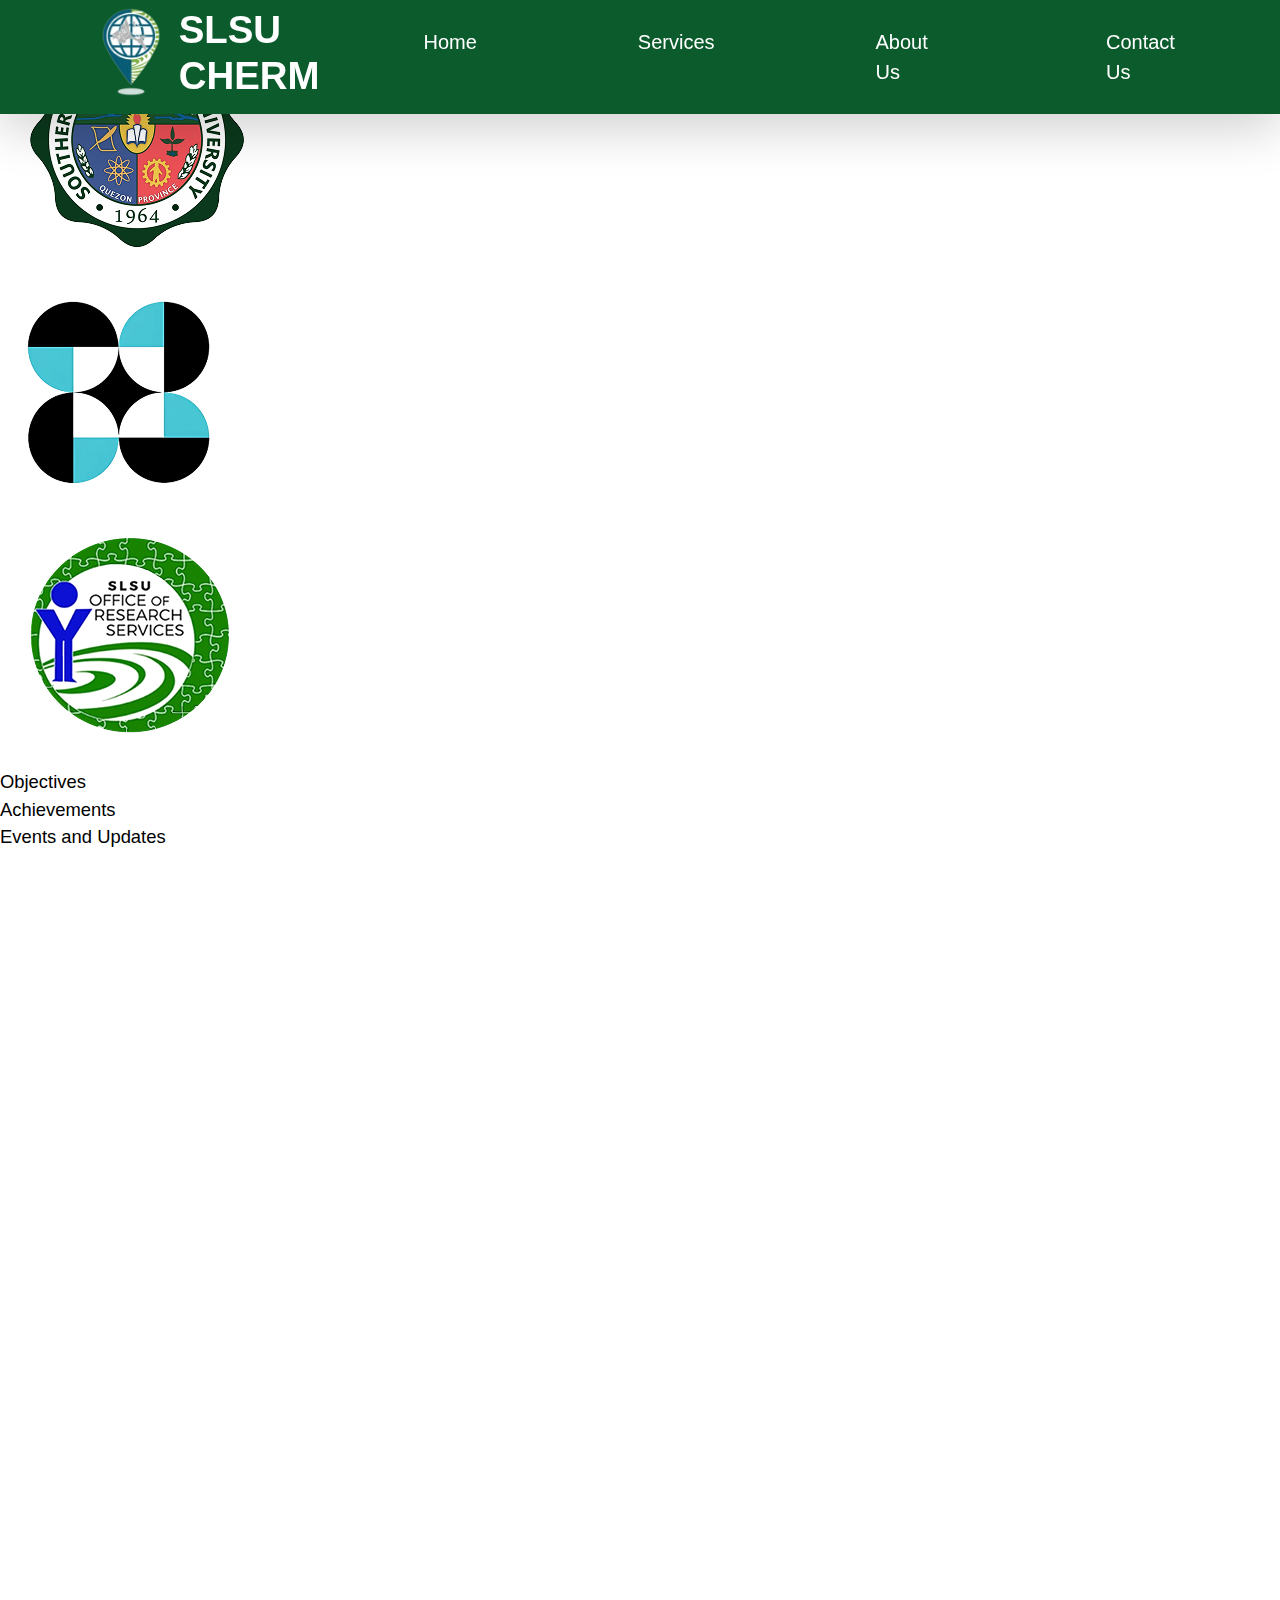
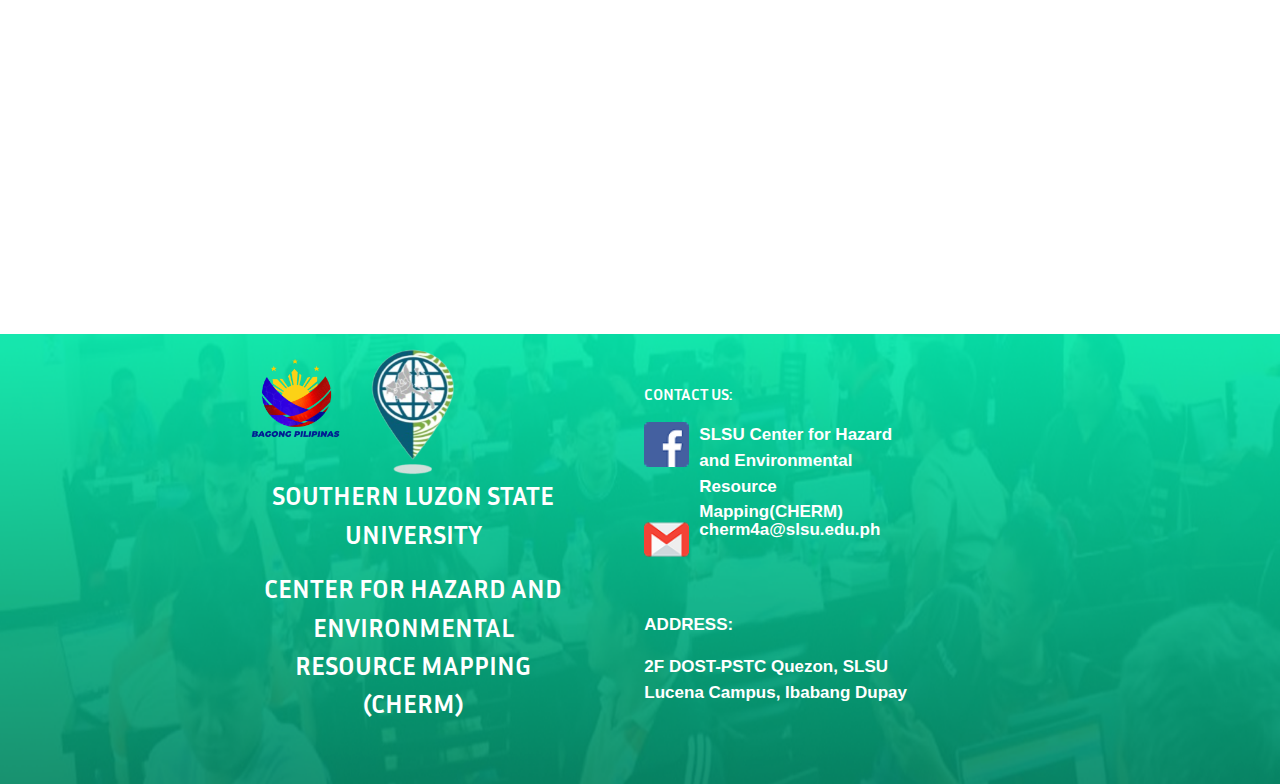
<file: achievement.html>
<!doctype html>
<html>

<head>
    <meta charset="UTF-8">
    <meta name="viewport" content="width=device-width, initial-scale=1.0">
    <title>SLSU-CHERM Achievements</title>
    <link rel="stylesheet" href="../css/Style.css">
    <link rel="stylesheet" href="../css/stylesheet2.css">
    <link href="https://cdn.jsdelivr.net/npm/bootstrap@5.3.3/dist/css/bootstrap.min.css" rel="stylesheet"
        integrity="sha384-QWTKZyjpPEjISv5WaRU9OFeRpok6YctnYmDr5pNlyT2bRjXh0JMhjY6hW+ALEwIH" crossorigin="anonymous">
    <link rel="stylesheet" href="https://cdnjs.cloudflare.com/ajax/libs/font-awesome/6.1.1/css/all.min.css">
    <script src="https://cdn.jsdelivr.net/npm/bootstrap@5.3.3/dist/js/bootstrap.bundle.min.js"
        integrity="sha384-YvpcrYf0tY3lHB60NNkmXc5s9fDVZLESaAA55NDzOxhy9GkcIdslK1eN7N6jIeHz"
        crossorigin="anonymous"></script>
    <link rel="stylesheet" href="https://unpkg.com/aos@next/dist/aos.css" />
</head>

<body>

    <!-- Navbar -->
    <nav class="navbar navbar-expand-md navbar-light shadow-lg">
        <div class="d-flex navbar-content justify-content-between">
            <a class="navbar-brand" href="index.html">
                <img src="/img/slsu-cherm-logo.png" class="logo-pic" alt="Logo of SLSU CHERM">
                <h3 class="logo-name">SLSU <br /> CHERM</h3>
            </a>

            <button class="navbar-toggler" type="button" data-bs-toggle="modal" data-bs-target="#navModal">
                <span class="navbar-toggler-icon"></span>
            </button>

            <div class="collapse navbar-collapse">
                <ul class="navbar-nav text-white">
                    <li class="nav-item">
                        <a class="nav-link" href="index.html">Home</a>
                    </li>
                    <li class="nav-item">
                        <a class="nav-link" href="html/services.html">Services</a>
                    </li>
                    <li class="nav-item dropdown">
                        <a class="nav-link" href="" id="navbarDropdown" onclick="goToAboutUs()">About Us</a>
                    </li>
                    <li class="nav-item">
                        <a class="nav-link" href="#contact-us" onclick="goToContactUs()">Contact Us</a>
                    </li>
                </ul>
            </div>
        </div>
    </nav>
    <div class="custom-dropdown-menu" id="customDropdown">
        <div class="dropdown-menu-container">
            <div class="slsu-cherm-partnership">
                <div class="slsu">
                    <img src="/img/slsu-logo.png" class="slsu">
                </div>
                <div class="dost-calabarzon">
                    <img src="/img/dost-logo.png" class="dost">
                </div>
                <div class="slsu-office-of-research-services">
                    <img src="/img/slsu-research-logo.png" class="ors">
                </div>
            </div>
            <div class="dropdown-link-container">
                <div class="dropdown-link">
                    <a class="dropdown-item" href="html/objectives.html">Objectives</a>
                    <a class="dropdown-item" href="html/achievement.html">Achievements</a>
                    <a class="dropdown-item" href="html/events.html">Events and Updates</a>
                </div>
            </div>
        </div>
    </div>

    <!-- Modal -->
    <div class="modal fade" id="navModal" tabindex="-1" aria-labelledby="navModalLabel" aria-hidden="true">
        <div class="modal-dialog modal-lg">
            <div data-bs-theme="dark">
                <button type="button" class="btn-close" data-bs-dismiss="modal" aria-label="Close"></button>
            </div>
            <div class="modal-content">
                <div class="modal-body">
                    <ul class="nav flex-column">
                        <li class="nav-item">
                            <a class="nav-link" href="#Home">Home</a>
                        </li>
                        <li class="nav-item">
                            <a class="nav-link" href="html/services.html">Services</a>
                        </li>
                        <li class="nav-item">
                            <a class="nav-link" href="#about-us">About Us</a>
                        </li>
                        <li class="nav-item">
                        <li><a class="nav-link" href="html/objectives.html">Objectives</a></li>
                        </li>
                        <li class="nav-item">
                        <li><a class="nav-link" href="html/achievement.html">Achievements</a></li>
                        </li>
                        <li class="nav-item">
                        <li><a class="nav-link" href="html/events.html">Events and Updates</a></li>
                        </li>
                        <li class="nav-item">
                            <a class="nav-link" href="#contact-us">Contact Us</a>
                        </li>
                    </ul>
                </div>
            </div>
        </div>
    </div>

    <!-- LIST OF ACHIEVEMENTS -->
    <section id="achievements">
        <h2 class="title" data-aos="fade-right" data-aos-duration="2000">ACHIEVEMENTS</h2>
        <div id="achieve-title" class="achieve-title">
            <!-- Title will be dynamically updated here -->
        </div>
        <div class="con-achievement">
            <div class="achieve-btn" data-aos="fade-left" data-aos-duration="2000">
                <button class="mapping">Geomapping</button>
                <button class="training">Geospatial Cability Enhancement Center</button>
                <button class="research">Technology Driven Research and Development Provider</button>
                <button class="arrow-btn" id="backButton" onclick="backAchieve(event)">
                    <img src="/img/leftarrow.png" alt="Arrow to Left">Back
                </button>
            </div>


            <div id="achieve" data-aos="fade-in" data-aos-duration="2000">
                <div class="list-achieve" >
                    <div class="achieve-con">
                        <img src="/img/georisk-infanta.jpg" class="achieve-img" alt="Achievement Photo">
                        <div class="achievement-det">
                            <h2>The SLSU-CHERM in GeoRiskPH Platform Training Infanta LDRRMO and DOST-PHIVOLCS.</h2>
                            <p class="setting">Place or Location <br> Date of the Accomplishment</p>
                            <p>The Southern Luzon State University (SLSU) - Center for Hazard and Environmental
                                Resource Mapping (CHERM) participated in the GeoRiskPH Platforms Training organized
                                by Infanta LDRRMO and facilitated by DOST-PHIVOLCS to enhance its technical
                                capacity in geospatial tools for Disaster Risk Reduction and Management (DRRM).
                                The two-day training strengthened CHERM’s collaboration with local stakeholders,
                                improved its skills in using HazardHunterPH, GeoMapperPH, and GeoAnalyticsPH, and
                                reinforced its commitment to supporting LGUs in hazard mapping, exposure data
                                collection, and risk analysis.</p>
                        </div>
                    </div>
                    <span></span>
                </div>
                <div class="list-achieve">
                    <div class="achieve-con">
                        <img src="/img/georisk-infanta.jpg" class="achieve-img" alt="Achievement Photo">
                        <div class="achievement-det">
                            <h2>The SLSU-CHERM in GeoRiskPH Platform Training Infanta LDRRMO and DOST-PHIVOLCS.</h2>
                            <p class="setting">Place or Location <br> Date of the Accomplishment</p>
                            <p>The Southern Luzon State University (SLSU) - Center for Hazard and Environmental
                                Resource Mapping (CHERM) participated in the GeoRiskPH Platforms Training organized
                                by Infanta LDRRMO and facilitated by DOST-PHIVOLCS to enhance its technical
                                capacity in geospatial tools for Disaster Risk Reduction and Management (DRRM).
                                The two-day training strengthened CHERM’s collaboration with local stakeholders,
                                improved its skills in using HazardHunterPH, GeoMapperPH, and GeoAnalyticsPH, and
                                reinforced its commitment to supporting LGUs in hazard mapping, exposure data
                                collection, and risk analysis.</p>
                        </div>
                    </div>
                    <span></span>
                </div>
                <div class="list-achieve">
                    <div class="achieve-con">
                        <img src="/img/georisk-infanta.jpg" class="achieve-img" alt="Achievement Photo">
                        <div class="achievement-det">
                            <h2>The SLSU-CHERM in GeoRiskPH Platform Training Infanta LDRRMO and DOST-PHIVOLCS.</h2>
                            <p class="setting">Place or Location <br> Date of the Accomplishment</p>
                            <p>The Southern Luzon State University (SLSU) - Center for Hazard and Environmental
                                Resource Mapping (CHERM) participated in the GeoRiskPH Platforms Training organized
                                by Infanta LDRRMO and facilitated by DOST-PHIVOLCS to enhance its technical
                                capacity in geospatial tools for Disaster Risk Reduction and Management (DRRM).
                                The two-day training strengthened CHERM’s collaboration with local stakeholders,
                                improved its skills in using HazardHunterPH, GeoMapperPH, and GeoAnalyticsPH, and
                                reinforced its commitment to supporting LGUs in hazard mapping, exposure data
                                collection, and risk analysis.</p>
                        </div>
                    </div>
                    <span></span>
                </div>
                <div class="list-achieve">
                    <div class="achieve-con">
                        <img src="/img/georisk-infanta.jpg" class="achieve-img" alt="Achievement Photo">
                        <div class="achievement-det">
                            <h2>The SLSU-CHERM in GeoRiskPH Platform Training Infanta LDRRMO and DOST-PHIVOLCS.</h2>
                            <p class="setting">Place or Location <br> Date of the Accomplishment</p>
                            <p>The Southern Luzon State University (SLSU) - Center for Hazard and Environmental
                                Resource Mapping (CHERM) participated in the GeoRiskPH Platforms Training organized
                                by Infanta LDRRMO and facilitated by DOST-PHIVOLCS to enhance its technical
                                capacity in geospatial tools for Disaster Risk Reduction and Management (DRRM).
                                The two-day training strengthened CHERM’s collaboration with local stakeholders,
                                improved its skills in using HazardHunterPH, GeoMapperPH, and GeoAnalyticsPH, and
                                reinforced its commitment to supporting LGUs in hazard mapping, exposure data
                                collection, and risk analysis.</p>
                        </div>
                    </div>
                    <span></span>
                </div>
                <div class="list-achieve">
                    <div class="achieve-con">
                        <img src="/img/georisk-infanta.jpg" class="achieve-img" alt="Achievement Photo">
                        <div class="achievement-det">
                            <h2>The SLSU-CHERM in GeoRiskPH Platform Training Infanta LDRRMO and DOST-PHIVOLCS.</h2>
                            <p class="setting">Place or Location <br> Date of the Accomplishment</p>
                            <p>The Southern Luzon State University (SLSU) - Center for Hazard and Environmental
                                Resource Mapping (CHERM) participated in the GeoRiskPH Platforms Training organized
                                by Infanta LDRRMO and facilitated by DOST-PHIVOLCS to enhance its technical
                                capacity in geospatial tools for Disaster Risk Reduction and Management (DRRM).
                                The two-day training strengthened CHERM’s collaboration with local stakeholders,
                                improved its skills in using HazardHunterPH, GeoMapperPH, and GeoAnalyticsPH, and
                                reinforced its commitment to supporting LGUs in hazard mapping, exposure data
                                collection, and risk analysis.</p>
                        </div>
                    </div>
                    <span></span>
                </div>
            </div>
        </div>
    </section>
    <br>
    <br>
    <br>
    <br>
    <br>
    <br>
    <br>
    <br>

    <!--Footer-->
    <footer id="footer">
        <div class="footer-container">
            <div class="bagong-pilipinas">
                <img src="/img/Hi-Res-BAGONG-PILIPINAS-LOGO-1474x1536.png" class="bagong-pilipinas-logo">
            </div>
            <div class="footer-col">
                <div class="cherm">
                    <img src="/img/slsu-cherm-logo.png" class="cherm-logo">
                    <p class="text-center" style="font-size: 20px;">Southern Luzon State University</p>
                    <p class="text-center" style="font-size: 30px;">Center for Hazard and <br>Environmental Resource
                        Mapping<br>(CHERM)</p>
                </div>
            </div>
            <div class="footer-col">
                <div class="p-5 contact-us" id="contact-us">
                    <p>Contact Us:</p>
                    <div class="facebook">
                        <img src="/img/facebook.png" class="icon">
                        <p>SLSU Center for Hazard and Environmental Resource Mapping(CHERM)</p>
                    </div>

                    <div class="gmail">
                        <img src="/img/gmail.png" class="icon">
                        <p>cherm4a@slsu.edu.ph</p>
                    </div>
                    <div class="address">
                        <p style="text-transform: uppercase;">Address:</p>
                        <p>2F DOST-PSTC Quezon, SLSU Lucena Campus, Ibabang Dupay</p>
                    </div>
                </div>
            </div>
            <div class="footer-col">
                <div class="map">
                    <iframe class="map-frame"
                        src="https://www.google.com/maps/embed?pb=!1m18!1m12!1m3!1d3872.1698134828434!2d121.62914570000001!3d13.9484925!2m3!1f0!2f0!3f0!3m2!1i1024!2i768!4f13.1!3m3!1m2!1s0x33bd4b5adf90d2e9%3A0xfdc797625c9f5ab1!2sDepartment%20of%20Science%20and%20Technology%20(DOST)%20-%20Quezon%20S%20and%20T%20Center!5e0!3m2!1sen!2sph!4v1742370723029!5m2!1sen!2sph"
                        width="400" height="300" style="border:0;" allowfullscreen="" loading="lazy"
                        referrerpolicy="no-referrer-when-downgrade"></iframe>
                </div>
            </div>
        </div>
    </footer>

    <!-- jQuery (necessary for Bootstrap's JavaScript plugins) -->
    <script src="https://code.jquery.com/jquery-3.5.1.slim.min.js"></script>
    <!-- Popper.js (necessary for Bootstrap's dropdowns) -->
    <script src="https://cdnjs.cloudflare.com/ajax/libs/popper.js/2.10.2/umd/popper.min.js"></script>
    <!-- Bootstrap JS -->
    <script src="https://stackpath.bootstrapcdn.com/bootstrap/4.5.2/js/bootstrap.min.js"></script>
    <script src="https://unpkg.com/aos@next/dist/aos.js"></script>
    <script>
      AOS.init();
    </script>
    <script>
        // REDIRECTION TO ABOUT US
        function goToAboutUs() {
            window.location.href = "index.html#what-is-cherm";
            sessionStorage.setItem("scrollToWhatIsCherm", "true"); // Store flag in sessionStorage
        }

        function goToContactUs() {
            window.location.href = "index.html#contact-us";
            sessionStorage.setItem("scrollToContactUs", "true");
        }

        // BACK BUTTON
        function backAchieve() {
            window.location.href = "html/achievement.html";
        }

        // Function to hide the modal if the window width is greater than or equal to 992px
        function handleResize() {
            const navModal = document.getElementById('navModal');
            if (window.innerWidth >= 992 && navModal.classList.contains('show')) {

                const modalInstance = bootstrap.Modal.getInstance(navModal);
                if (modalInstance) {
                    modalInstance.hide();
                }

                const backdrop = document.querySelector('.modal-backdrop');
                if (backdrop) {
                    backdrop.remove();
                }

                document.body.classList.remove('modal-open');
                document.body.style.paddingRight = '';
            }
        }

        // Add event listener for window resize
        window.addEventListener('resize', handleResize);

        // Call the function on page load to handle initial state
        document.addEventListener('DOMContentLoaded', handleResize);

        // BUTTONS IN THE NAV MODAL
        document.addEventListener("DOMContentLoaded", function () {
            const achieveBtnContainer = document.querySelector(".achieve-btn"); // Select the .achieve-btn container
            const modalBody = document.querySelector("#navModal .modal-body"); // Select the modal body
            const originalParent = achieveBtnContainer.parentElement; // Store the original parent of .achieve-btn

            function moveAchieveButtons() {
                if (window.innerWidth <= 767) {
                    // Move .achieve-btn to the modal for small devices
                    if (!modalBody.contains(achieveBtnContainer)) {
                        modalBody.appendChild(achieveBtnContainer);
                        console.log("Buttons moved to modal for small devices.");
                    }
                } else {
                    // Move .achieve-btn back to its original position for larger devices
                    if (!originalParent.contains(achieveBtnContainer)) {
                        originalParent.insertBefore(achieveBtnContainer, originalParent.firstChild);
                        console.log("Buttons moved back to original position.");
                    }
                }
            }

            // Run the function on page load and on window resize
            moveAchieveButtons();
            window.addEventListener("resize", moveAchieveButtons);
        });


    </script>

    <script>
        document.addEventListener("DOMContentLoaded", function () {
            const achieveContainer = document.getElementById("achieve");
            const achieveTitle = document.getElementById("achieve-title");

            // BUTTONS FOR ACHIEVEMENTS
            const achievements = {
                mapping: {
                    title: "Geomapping",
                    content: `
                <div class="list-achieve" data-aos="fade-left" data-aos-duration="2000">
                    <div class="achieve-con">
                        <img src="/img/georisk-infanta.jpg" class="achieve-img" alt="Mapping Achievement">
                        <div class="achievement-det">
                            <h2>Geomapping Initiative for Disaster Resilience</h2>
                            <p class="setting">Various Locations <br> 2024</p>
                            <p>The Geomapping Initiative enhances local resilience by mapping hazard-prone areas 
                               and providing geospatial insights for disaster preparedness.</p>                      
                        </div>  
                    </div>
                    <span></span>
                </div>
                <div class="list-achieve" data-aos="fade-left" data-aos-duration="2000">
                    <div class="achieve-con">
                        <img src="/img/georisk-infanta.jpg" class="achieve-img" alt="Mapping Achievement">
                        <div class="achievement-det">
                            <h2>Geomapping Initiative for Disaster Resilience</h2>
                            <p class="setting">Various Locations <br> 2024</p>
                            <p>The Geomapping Initiative enhances local resilience by mapping hazard-prone areas 
                               and providing geospatial insights for disaster preparedness.</p>                      
                        </div>  
                    </div>
                    <span></span>
                </div>
                <div class="list-achieve">
                    <div class="achieve-con">
                        <img src="/img/georisk-infanta.jpg" class="achieve-img" alt="Mapping Achievement">
                        <div class="achievement-det">
                            <h2>Geomapping Initiative for Disaster Resilience</h2>
                            <p class="setting">Various Locations <br> 2024</p>
                            <p>The Geomapping Initiative enhances local resilience by mapping hazard-prone areas 
                               and providing geospatial insights for disaster preparedness.</p>                      
                        </div>  
                    </div>
                    <span></span>
                </div>
                <div class="list-achieve">
                    <div class="achieve-con">
                        <img src="/img/georisk-infanta.jpg" class="achieve-img" alt="Mapping Achievement">
                        <div class="achievement-det">
                            <h2>Geomapping Initiative for Disaster Resilience</h2>
                            <p class="setting">Various Locations <br> 2024</p>
                            <p>The Geomapping Initiative enhances local resilience by mapping hazard-prone areas 
                               and providing geospatial insights for disaster preparedness.</p>                      
                        </div>  
                    </div>
                    <span></span>
                </div>
                <div class="list-achieve">
                    <div class="achieve-con">
                        <img src="/img/georisk-infanta.jpg" class="achieve-img" alt="Mapping Achievement">
                        <div class="achievement-det">
                            <h2>Geomapping Initiative for Disaster Resilience</h2>
                            <p class="setting">Various Locations <br> 2024</p>
                            <p>The Geomapping Initiative enhances local resilience by mapping hazard-prone areas 
                               and providing geospatial insights for disaster preparedness.</p>                      
                        </div>  
                    </div>
                    <span></span>
                </div>
            `
                },
                training: {
                    title: "Geospatial Capability Enhancement Training Center",
                    content: `
                <div class="list-achieve" data-aos="fade-left" data-aos-duration="2000">
                    <div class="achieve-con">
                        <img src="/img/training.jpg" class="achieve-img" alt="Training Achievement">
                        <div class="achievement-det">
                            <h2>Geospatial Capability Enhancement Training</h2>
                            <p class="setting">SLSU Training Center <br> March 2025</p>
                            <p>This program aims to enhance the technical capacity of professionals in geospatial 
                               tools and remote sensing technologies for better decision-making.</p>                      
                        </div>  
                    </div>
                    <span></span>
                </div>
                <div class="list-achieve" data-aos="fade-left" data-aos-duration="2000">
                    <div class="achieve-con">
                        <img src="/img/training.jpg" class="achieve-img" alt="Training Achievement">
                        <div class="achievement-det">
                            <h2>Geospatial Capability Enhancement Training</h2>
                            <p class="setting">SLSU Training Center <br> March 2025</p>
                            <p>This program aims to enhance the technical capacity of professionals in geospatial 
                               tools and remote sensing technologies for better decision-making.</p>                      
                        </div>  
                    </div>
                    <span></span>
                </div>
                <div class="list-achieve" data-aos="fade-left" data-aos-duration="2000">
                    <div class="achieve-con">
                        <img src="/img/training.jpg" class="achieve-img" alt="Training Achievement">
                        <div class="achievement-det">
                            <h2>Geospatial Capability Enhancement Training</h2>
                            <p class="setting">SLSU Training Center <br> March 2025</p>
                            <p>This program aims to enhance the technical capacity of professionals in geospatial 
                               tools and remote sensing technologies for better decision-making.</p>                      
                        </div>  
                    </div>
                    <span></span>
                </div>
                <div class="list-achieve" data-aos="fade-left" data-aos-duration="2000">
                    <div class="achieve-con">
                        <img src="/img/training.jpg" class="achieve-img" alt="Training Achievement">
                        <div class="achievement-det">
                            <h2>Geospatial Capability Enhancement Training</h2>
                            <p class="setting">SLSU Training Center <br> March 2025</p>
                            <p>This program aims to enhance the technical capacity of professionals in geospatial 
                               tools and remote sensing technologies for better decision-making.</p>                      
                        </div>  
                    </div>
                    <span></span>
                </div>
            `
                },
                research: {
                    title: "Technology Driven Research and Development Provider",
                    content: `
                <div class="list-achieve" data-aos="fade-left" data-aos-duration="2000">
                    <div class="achieve-con">
                        <img src="/img/research.jpg" class="achieve-img" alt="Research Achievement">
                        <div class="achievement-det">
                            <h2>Technology-Driven Research and Development</h2>
                            <p class="setting">Innovation Hub <br> 2025</p>
                            <p>The R&D program leverages advanced geospatial analytics to develop innovative 
                               solutions in environmental monitoring and risk assessment.</p>                      
                        </div>  
                    </div>
                    <span></span>
                </div>
                <div class="list-achieve" data-aos="fade-left" data-aos-duration="2000">
                    <div class="achieve-con">
                        <img src="/img/research.jpg" class="achieve-img" alt="Research Achievement">
                        <div class="achievement-det">
                            <h2>Technology-Driven Research and Development</h2>
                            <p class="setting">Innovation Hub <br> 2025</p>
                            <p>The R&D program leverages advanced geospatial analytics to develop innovative 
                               solutions in environmental monitoring and risk assessment.</p>                      
                        </div>  
                    </div>
                    <span></span>
                </div>
                <div class="list-achieve" data-aos="fade-left" data-aos-duration="2000">
                    <div class="achieve-con">
                        <img src="/img/research.jpg" class="achieve-img" alt="Research Achievement">
                        <div class="achievement-det">
                            <h2>Technology-Driven Research and Development</h2>
                            <p class="setting">Innovation Hub <br> 2025</p>
                            <p>The R&D program leverages advanced geospatial analytics to develop innovative 
                               solutions in environmental monitoring and risk assessment.</p>                      
                        </div>  
                    </div>
                    <span></span>
                </div>
            `
                }
            };

            // Function to update the content and title in #achieve
            function updateAchievement(category) {
                achieveTitle.textContent = achievements[category].title; // Update the title
                achieveContainer.innerHTML = achievements[category].content; // Update the content
            }

            document.querySelector(".mapping").addEventListener("click", function () {
                updateAchievement("mapping");
            });

            document.querySelector(".training").addEventListener("click", function () {
                updateAchievement("training");
            });

            document.querySelector(".research").addEventListener("click", function () {
                updateAchievement("research");
            });
        });


        const aboutUs = document.getElementById('navbarDropdown');
        const dropdown = document.getElementById('customDropdown');

        if (aboutUs && dropdown) {
            // Show on hover
            aboutUs.addEventListener('mouseenter', () => {
                dropdown.style.display = 'block';
            });

            aboutUs.addEventListener('mouseleave', () => {
                setTimeout(() => {
                    if (!dropdown.matches(':hover')) {
                        dropdown.style.display = 'none';
                    }
                }, 200);
            });

            dropdown.addEventListener('mouseenter', () => {
                dropdown.style.display = 'block';
            });

            dropdown.addEventListener('mouseleave', () => {
                dropdown.style.display = 'none';
            });

            // Show on click too
            aboutUs.addEventListener('click', (e) => {
                e.preventDefault(); // prevent link jump
                dropdown.style.display = dropdown.style.display === 'block' ? 'none' : 'block';
            });
        }

    </script>

</body>

</html>
</file>
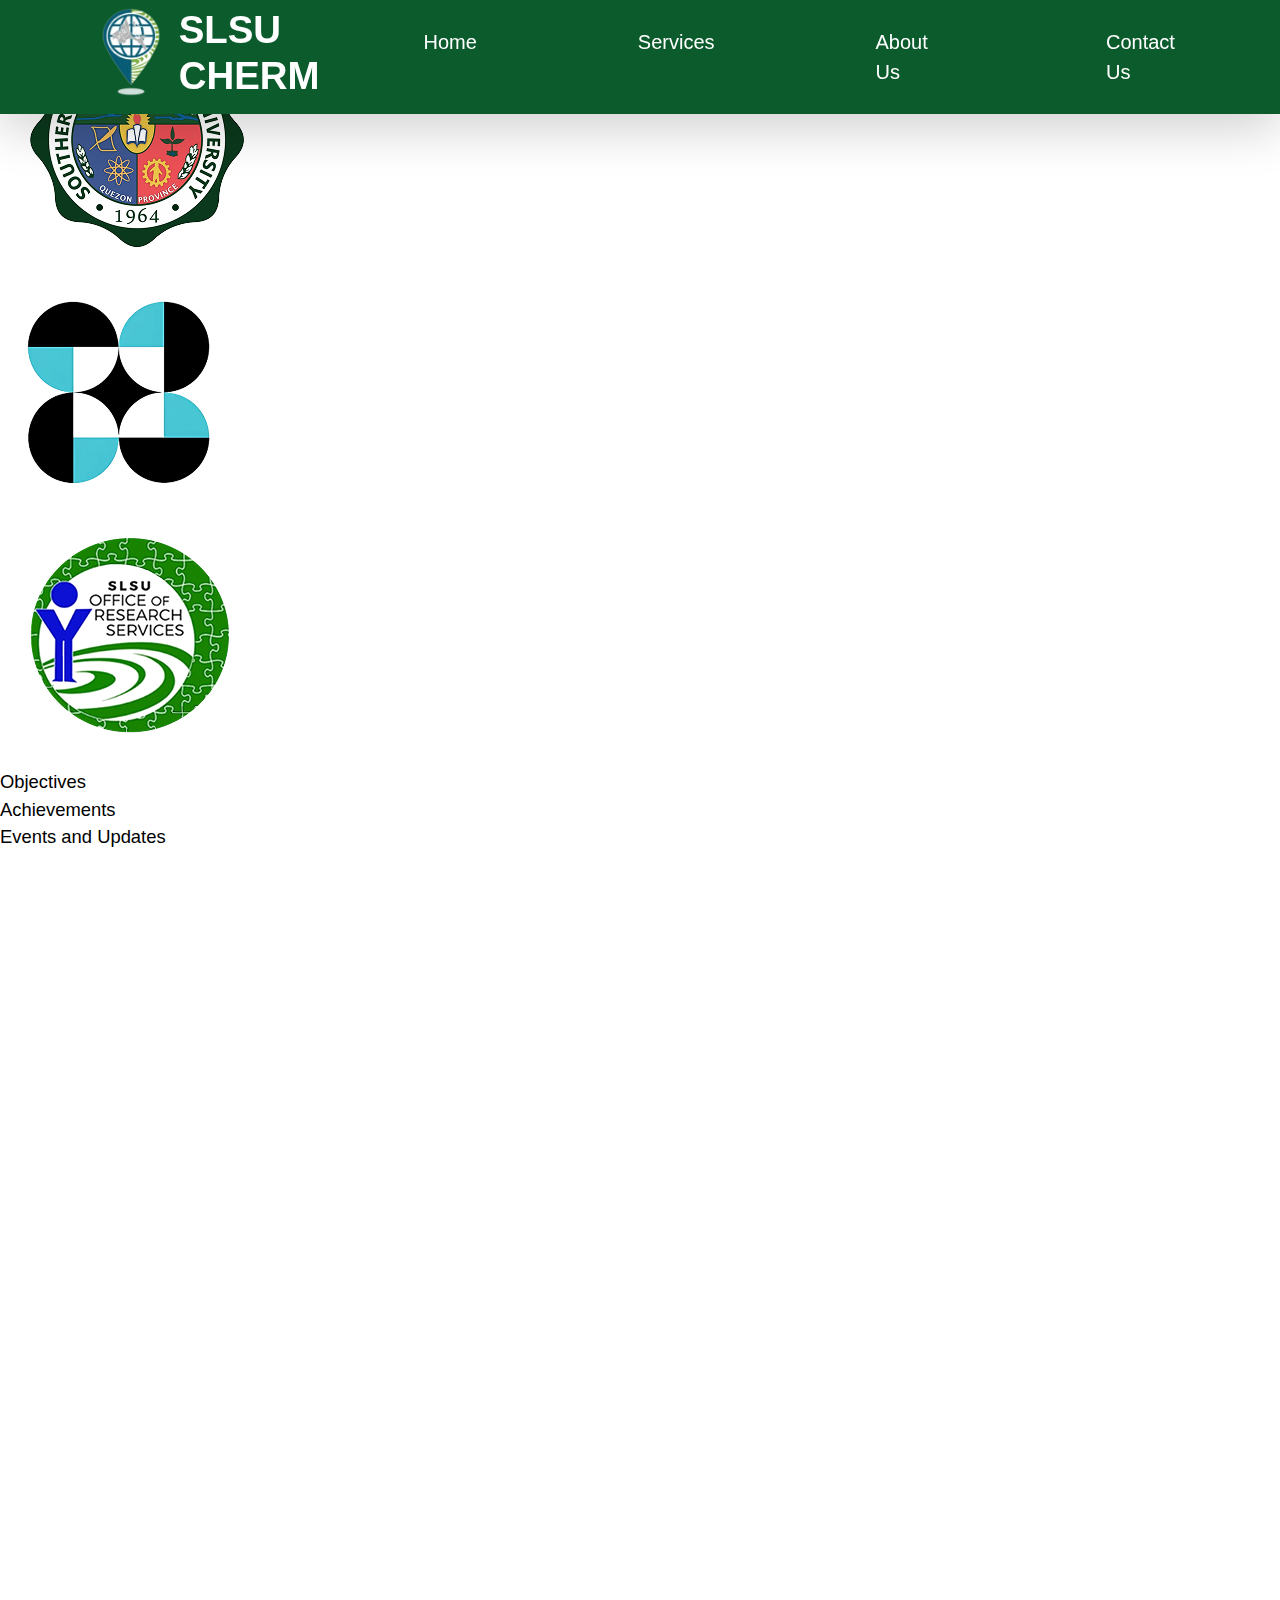
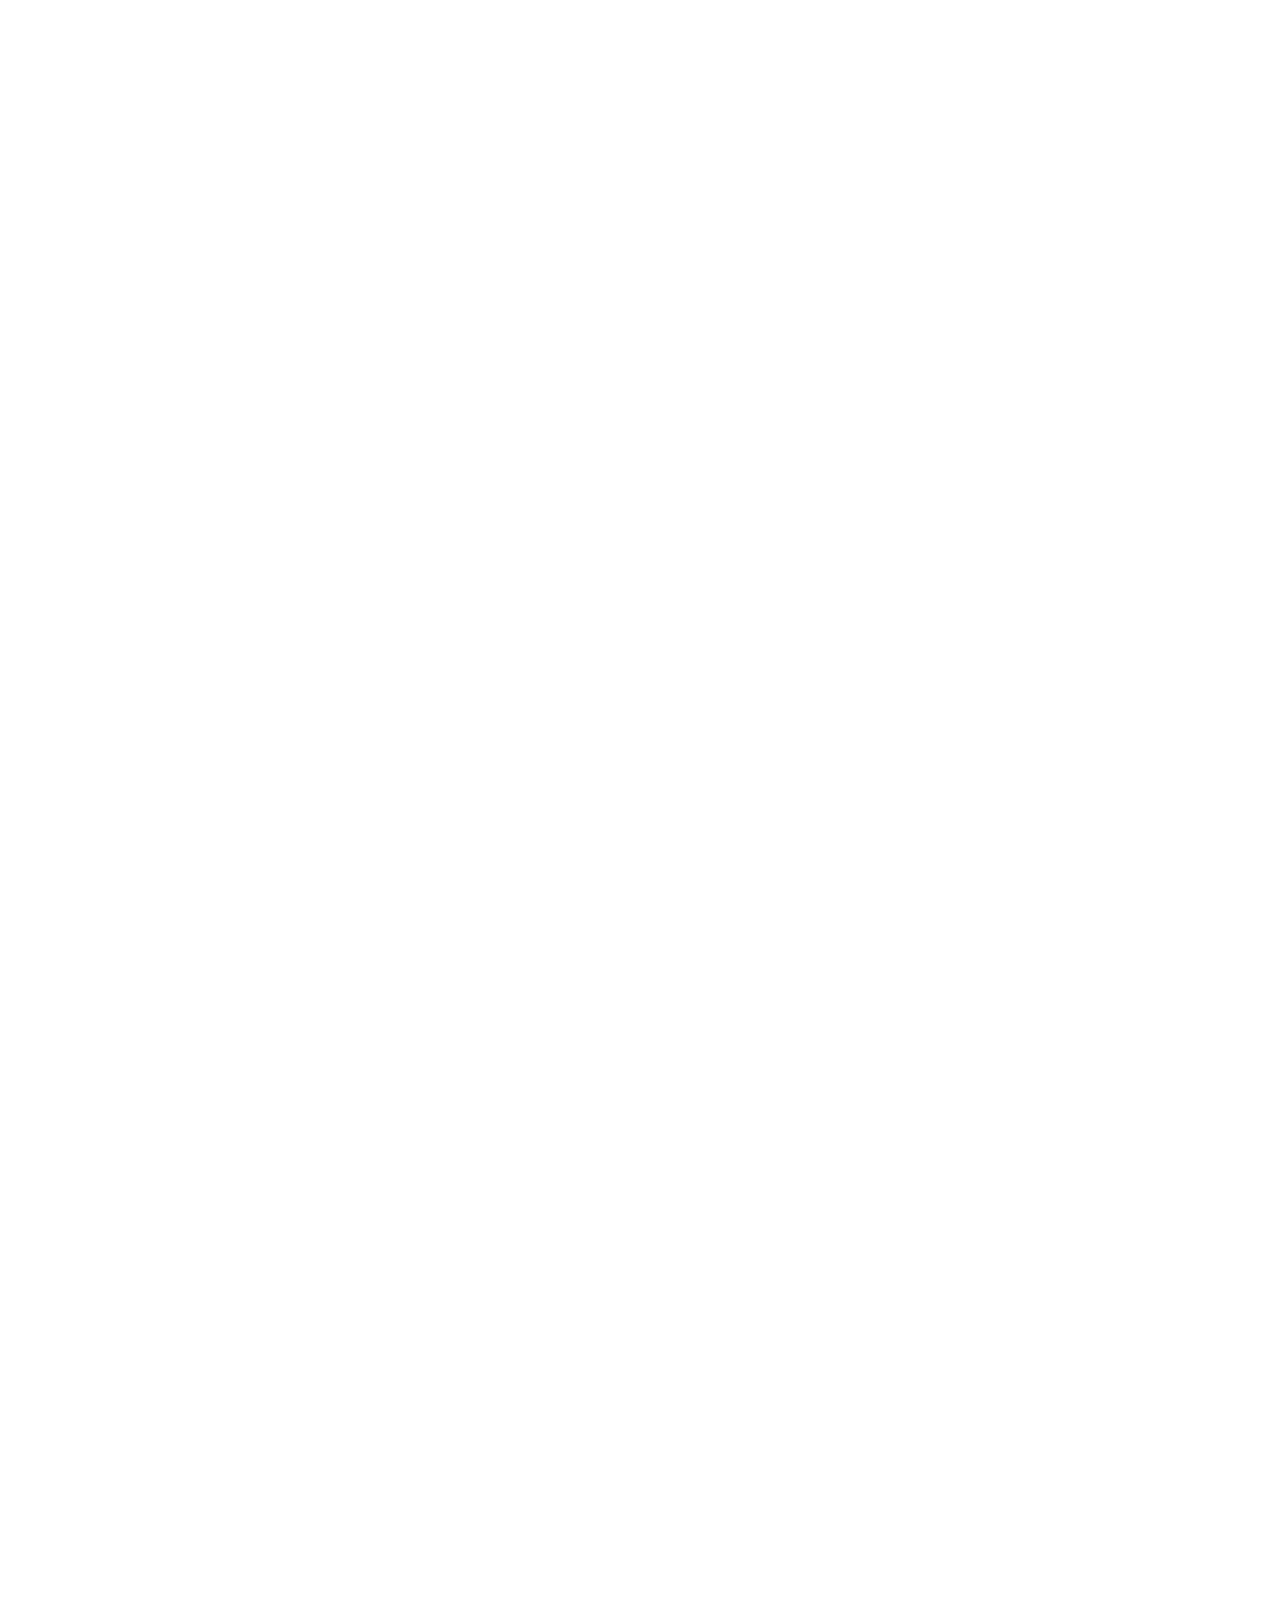
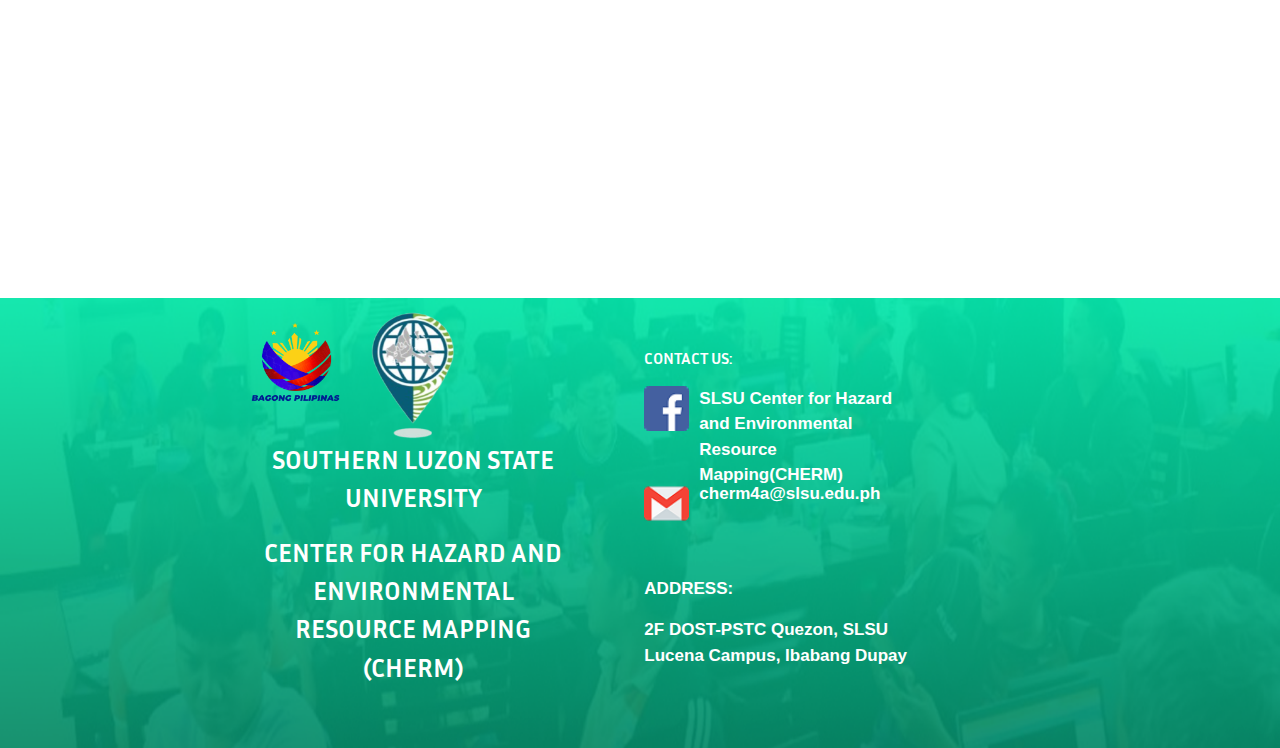
<file: events.html>
<!doctype html>
<html>

<head>
    <meta charset="UTF-8">
    <meta name="viewport" content="width=device-width, initial-scale=1.0">
    <title>SLSU-CHERM Updates and Events</title>
    <link rel="stylesheet" href="../css/Style.css">
    <link rel="stylesheet" href="../css/stylesheet2.css">
    <link href="https://cdn.jsdelivr.net/npm/bootstrap@5.3.3/dist/css/bootstrap.min.css" rel="stylesheet"
        integrity="sha384-QWTKZyjpPEjISv5WaRU9OFeRpok6YctnYmDr5pNlyT2bRjXh0JMhjY6hW+ALEwIH" crossorigin="anonymous">
    <link rel="stylesheet" href="https://cdnjs.cloudflare.com/ajax/libs/font-awesome/6.1.1/css/all.min.css">
    <script src="https://cdn.jsdelivr.net/npm/bootstrap@5.3.3/dist/js/bootstrap.bundle.min.js"
        integrity="sha384-YvpcrYf0tY3lHB60NNkmXc5s9fDVZLESaAA55NDzOxhy9GkcIdslK1eN7N6jIeHz"
        crossorigin="anonymous"></script>
    <link rel="stylesheet" href="https://unpkg.com/aos@next/dist/aos.css" />
</head>

<body>
    <!-- Navbar -->
    <nav class="navbar navbar-expand-md navbar-light shadow-lg">
        <div class="d-flex navbar-content justify-content-between">
            <a class="navbar-brand" href="index.html">
                <img src="/img/slsu-cherm-logo.png" class="logo-pic" alt="Logo of SLSU CHERM">
                <h3 class="logo-name">SLSU <br /> CHERM</h3>
            </a>

            <button class="navbar-toggler" type="button" data-bs-toggle="modal" data-bs-target="#navModal">
                <span class="navbar-toggler-icon"></span>
            </button>

            <div class="collapse navbar-collapse">
                <ul class="navbar-nav text-white">
                    <li class="nav-item">
                        <a class="nav-link" href="index.html">Home</a>
                    </li>
                    <li class="nav-item">
                        <a class="nav-link" href="services.html">Services</a>
                    </li>
                    <li class="nav-item dropdown">
                        <a class="nav-link" href="index.html#about-us" id="navbarDropdown">About Us</a>
                    </li>
                    <li class="nav-item">
                        <a class="nav-link" href="#contact-us">Contact Us</a>
                    </li>
                </ul>
            </div>
        </div>
    </nav>

    <!-- Custom Dropdown -->
    <div class="custom-dropdown-menu" id="customDropdown">
        <div class="dropdown-menu-container">
            <div class="slsu-cherm-partnership">
                <div class="slsu">
                    <img src="/img/slsu-logo.png" class="slsu">
                </div>
                <div class="dost-calabarzon">
                    <img src="/img/dost-logo.png" class="dost">
                </div>
                <div class="slsu-office-of-research-services">
                    <img src="/img/slsu-research-logo.png" class="ors">
                </div>
            </div>
            <div class="dropdown-link-container">
                <div class="dropdown-link">
                    <a class="dropdown-item" href="objectives.html">Objectives</a>
                    <a class="dropdown-item" href="achievement.html">Achievements</a>
                    <a class="dropdown-item" href="events.html">Events and Updates</a>
                </div>
            </div>
        </div>
    </div>

    <!-- Modal -->
    <div class="modal fade" id="navModal" tabindex="-1" aria-labelledby="navModalLabel" aria-hidden="true">
        <div class="modal-dialog modal-lg">
            <div data-bs-theme="dark">
                <button type="button" class="btn-close" data-bs-dismiss="modal" aria-label="Close"></button>
            </div>
            <div class="modal-content">
                <div class="modal-body">
                    <ul class="nav flex-column">
                        <li class="nav-item">
                            <a class="nav-link" href="#Home">Home</a>
                        </li>
                        <li class="nav-item">
                            <a class="nav-link" href="services.html">Services</a>
                        </li>
                        <li class="nav-item">
                            <a class="nav-link" href="index.html#about-us">About Us</a>
                        </li>
                        <li class="nav-item">
                            <a class="nav-link" href="objectives.html">Objectives</a>
                        </li>
                        <li class="nav-item">
                            <a class="nav-link" href="achievement.html">Achievements</a>
                        </li>
                        <li class="nav-item">
                            <a class="nav-link" href="events.html">Events and Updates</a>
                        </li>
                        <li class="nav-item">
                            <a class="nav-link" href="#contact-us">Contact Us</a>
                        </li>
                    </ul>
                </div>
            </div>
        </div>
    </div>

    <!-- List of Events -->
    <section id="events">
        <h2 class="title" data-aos="zoom-in-right" data-aos-duration="1500">UPDATES AND EVENTS</h2>
        <div id="update-events">
            <!-- Event 1 -->
            <div class="list-ev" data-aos="fade-up" data-aos-anchor-placement="top-bottom" data-aos-duration="1500" data-aos-delay="300"
                data-aos-offset="0">
                <div class="event-con">
                    <img src="/img/cherm-in-rlgss.jpg" class="event-img" alt="Event">
                    <div class="event-det">
                        <h2>CHERM Participates in Quezon RLGSS Contextualization</h2>
                        <p>The Center for Hazard and Environmental Resource Mapping (CHERM) is in part with the Province
                            of Quezon to enhance disaster resilience through the Resilient Local Government System
                            Scorecard (RLGSS) program. Supported by the SHIELD Program, this initiative aims to improve
                            local disaster preparedness and climate risk management.</p>
                        <span></span>
                        <p>Queen Margarette Hotel, Domoit, Lucena City <br> February 26-28, 2025</p>
                    </div>
                </div>
            </div>
            <!-- Add other events here -->
            <div class="list-ev" data-aos="fade-up" data-aos-anchor-placement="top-bottom" data-aos-duration="1500" data-aos-delay="300"
                data-aos-offset="0">
                <div class="event-con">
                    <img src="/img/georisk-phil.jpg" class="event-img" alt="Event">
                    <div class="event-det">
                        <h2>SLSU-CHERM in Collaboration with GeoRisk Philippines</h2>
                        <p>SLSU-CHERM in collaboration with GeoRisk Philippines, DOST Quezon, DOST CALABARZON and
                            Provincial
                            Government of Quezon capacitated 43 individuals from Quezon Province in using GeoRisk
                            Philippines
                            Platforms in assessing hazards and exposures for various stakeholders last October 10 at
                            Southern
                            Luzon State University Main Campus. </p>
                        <span></span>
                        <p>Southern Luzon State University - Main Campus <br> October 10, 2024</p>
                    </div>
                </div>
            </div>
            <div class="list-ev" data-aos="fade-up" data-aos-anchor-placement="top-bottom" data-aos-duration="1500" data-aos-delay="300"
                data-aos-offset="0">
                <div class="event-con">
                    <img src="/img/the-coconut.jpg" class="event-img" alt="Event">
                    <div class="event-det">
                        <h2>SLSU-CHERM Welcomes The Coconut / Ang Niyog Team</h2>
                        <p>SLSU-CHERM welcomed the team from Quezon National High School’s publication, The Coconut/Ang
                            Niyog,
                            for an interview. Center Chief Anthony Laguador Empamano and representatives discussed the
                            importance
                            of hazard and environmental resource mapping in disaster preparedness and community
                            resilience.
                            The team also learned about our exercises and the value of active community participation in
                            these
                            initiatives.</p>
                        <span></span>
                        <p>CHERM Training Room, SLSU Lucena Campus <br> November 12, 2024</p>
                    </div>
                </div>
            </div>
            <div class="list-ev" data-aos="fade-up" data-aos-anchor-placement="top-bottom" data-aos-duration="1500" data-aos-delay="300"
                data-aos-offset="0">
                <div class="event-con">
                    <img src="/img/2025-firstmeeting.jpg" class="event-img" alt="Event">
                    <div class="event-det">
                        <h2>CHERM Holds Meeting for the 2025 1st Quarter Assessment</h2>
                        <p>CHERM held its 2025 1st Quarter Assessment Meeting to review accomplishments, address
                            backlogs, and plan for the next quarter. Discussions focused on improving CHERM’s mapping
                            services, community engagement, and internal processes. The team also welcomed new
                            interns who will support ongoing projects and various tasks within the center. </p>
                        <span></span>
                        <p>CHERM Training Room, SLSU Lucena Campus <br> March 13, 2025</p>
                    </div>
                </div>
            </div>
            <div class="list-ev" data-aos="fade-up" data-aos-anchor-placement="top-bottom" data-aos-duration="1500" data-aos-delay="300"
                data-aos-offset="0">
                <div class="event-con">
                    <img src="/img/georisk-infanta.jpg" class="event-img" alt="Event">
                    <div class="event-det">
                        <h2>The SLSU-CHERM Joined the GeoRiskPH Platform Training
                            Organized by Infanta LDRRMO and Facilitated by DOST-PHIVOLCS.</h2>
                        <p>The Southern Luzon State University (SLSU) - Center for Hazard and Environmental Resource
                            Mapping
                            (CHERM) participated in the GeoRiskPH Platforms Training organized by Infanta LDRRMO and
                            facilitated
                            by DOST-PHIVOLCS to enhance its technical capacity in geospatial tools for Disaster Risk
                            Reduction
                            and Management (DRRM). The two-day training strengthened CHERM’s collaboration with local
                            stakeholders, improved its skills in using HazardHunterPH, GeoMapperPH, and GeoAnalyticsPH,
                            and reinforced its commitment to supporting LGUs in hazard mapping, exposure data
                            collection,
                            and risk analysis.</p>
                        <span></span>
                        <p>Quezon Province <br> December 10-11, 2024</p>
                    </div>
                </div>
            </div>
            <div class="list-ev" data-aos="fade-up" data-aos-anchor-placement="top-bottom" data-aos-duration="1500" data-aos-delay="300"
                data-aos-offset="0">
                <div class="event-con">
                    <img src="/img/resiliency.jpg" class="event-img" alt="Event">
                    <div class="event-det">
                        <h2>SLSU-CHERM is with the Quezon Provincial Government toward Resiliency</h2>
                        <p>CHERM, together with the SLSU – Planning Office, participated in the Joint Technical
                            Mission Workshop of NRC Resilience 101 and UN-Habitat PCRD Modules under the Quezon
                            Resilience Council SHIELD Program held on November 26–28, 2024, in Lucena City. The
                            activity aimed to strengthen program implementation, deepen understanding of resilience
                            and bridging leadership, and support Quezon Province's advocacy for safe and
                            climate-resilient communities.</p>
                        <span></span>
                        <p>MI Sevilla’s Resort, Brgy. Domoit, Lucena City <br> November 26-28, 2024</p>
                    </div>
                </div>
            </div>

        </div>

    </section>
    <br>
    <br>
    <br>
    <br>
    <br>
    <br>
    <br>
    <br>

    <!--Footer-->
    <footer id="footer">
        <div class="footer-container">
            <div class="bagong-pilipinas">
                <img src="/img/Hi-Res-BAGONG-PILIPINAS-LOGO-1474x1536.png" class="bagong-pilipinas-logo">
            </div>
            <div class="footer-col">
                <div class="cherm">
                    <img src="/img/slsu-cherm-logo.png" class="cherm-logo">
                    <p class="text-center" style="font-size: 20px;">Southern Luzon State University</p>
                    <p class="text-center" style="font-size: 30px;">Center for Hazard and <br>Environmental Resource
                        Mapping<br>(CHERM)</p>
                </div>
            </div>
            <div class="footer-col">
                <div class="p-5 contact-us" id="contact-us">
                    <p>Contact Us:</p>
                    <div class="facebook">
                        <img src="/img/facebook.png" class="icon">
                        <p>SLSU Center for Hazard and Environmental Resource Mapping(CHERM)</p>
                    </div>

                    <div class="gmail">
                        <img src="/img/gmail.png" class="icon">
                        <p>cherm4a@slsu.edu.ph</p>
                    </div>
                    <div class="address">
                        <p style="text-transform: uppercase;">Address:</p>
                        <p>2F DOST-PSTC Quezon, SLSU Lucena Campus, Ibabang Dupay</p>
                    </div>
                </div>
            </div>
            <div class="footer-col">
                <div class="map">
                    <iframe class="map-frame"
                        src="https://www.google.com/maps/embed?pb=!1m18!1m12!1m3!1d3872.1698134828434!2d121.62914570000001!3d13.9484925!2m3!1f0!2f0!3f0!3m2!1i1024!2i768!4f13.1!3m3!1m2!1s0x33bd4b5adf90d2e9%3A0xfdc797625c9f5ab1!2sDepartment%20of%20Science%20and%20Technology%20(DOST)%20-%20Quezon%20S%20and%20T%20Center!5e0!3m2!1sen!2sph!4v1742370723029!5m2!1sen!2sph"
                        width="400" height="300" style="border:0;" allowfullscreen="" loading="lazy"
                        referrerpolicy="no-referrer-when-downgrade"></iframe>
                </div>
            </div>
        </div>
    </footer>

    <!-- jQuery (necessary for Bootstrap's JavaScript plugins) -->
    <script src="https://code.jquery.com/jquery-3.5.1.slim.min.js"></script>
    <!-- Popper.js (necessary for Bootstrap's dropdowns) -->
    <script src="https://cdnjs.cloudflare.com/ajax/libs/popper.js/2.10.2/umd/popper.min.js"></script>
    <!-- Bootstrap JS -->
    <script src="https://stackpath.bootstrapcdn.com/bootstrap/4.5.2/js/bootstrap.min.js"></script>
    <script src="https://unpkg.com/aos@next/dist/aos.js"></script>
    <script>
        AOS.init();
    </script>

    <script>
        const aboutUs = document.getElementById('navbarDropdown');
        const dropdown = document.getElementById('customDropdown');

        if (aboutUs && dropdown) {
            // Show on hover
            aboutUs.addEventListener('mouseenter', () => {
                dropdown.style.display = 'block';
            });

            aboutUs.addEventListener('mouseleave', () => {
                setTimeout(() => {
                    if (!dropdown.matches(':hover')) {
                        dropdown.style.display = 'none';
                    }
                }, 200);
            });

            dropdown.addEventListener('mouseenter', () => {
                dropdown.style.display = 'block';
            });

            dropdown.addEventListener('mouseleave', () => {
                dropdown.style.display = 'none';
            });
        }
    </script>
</body>

</html>
</file>
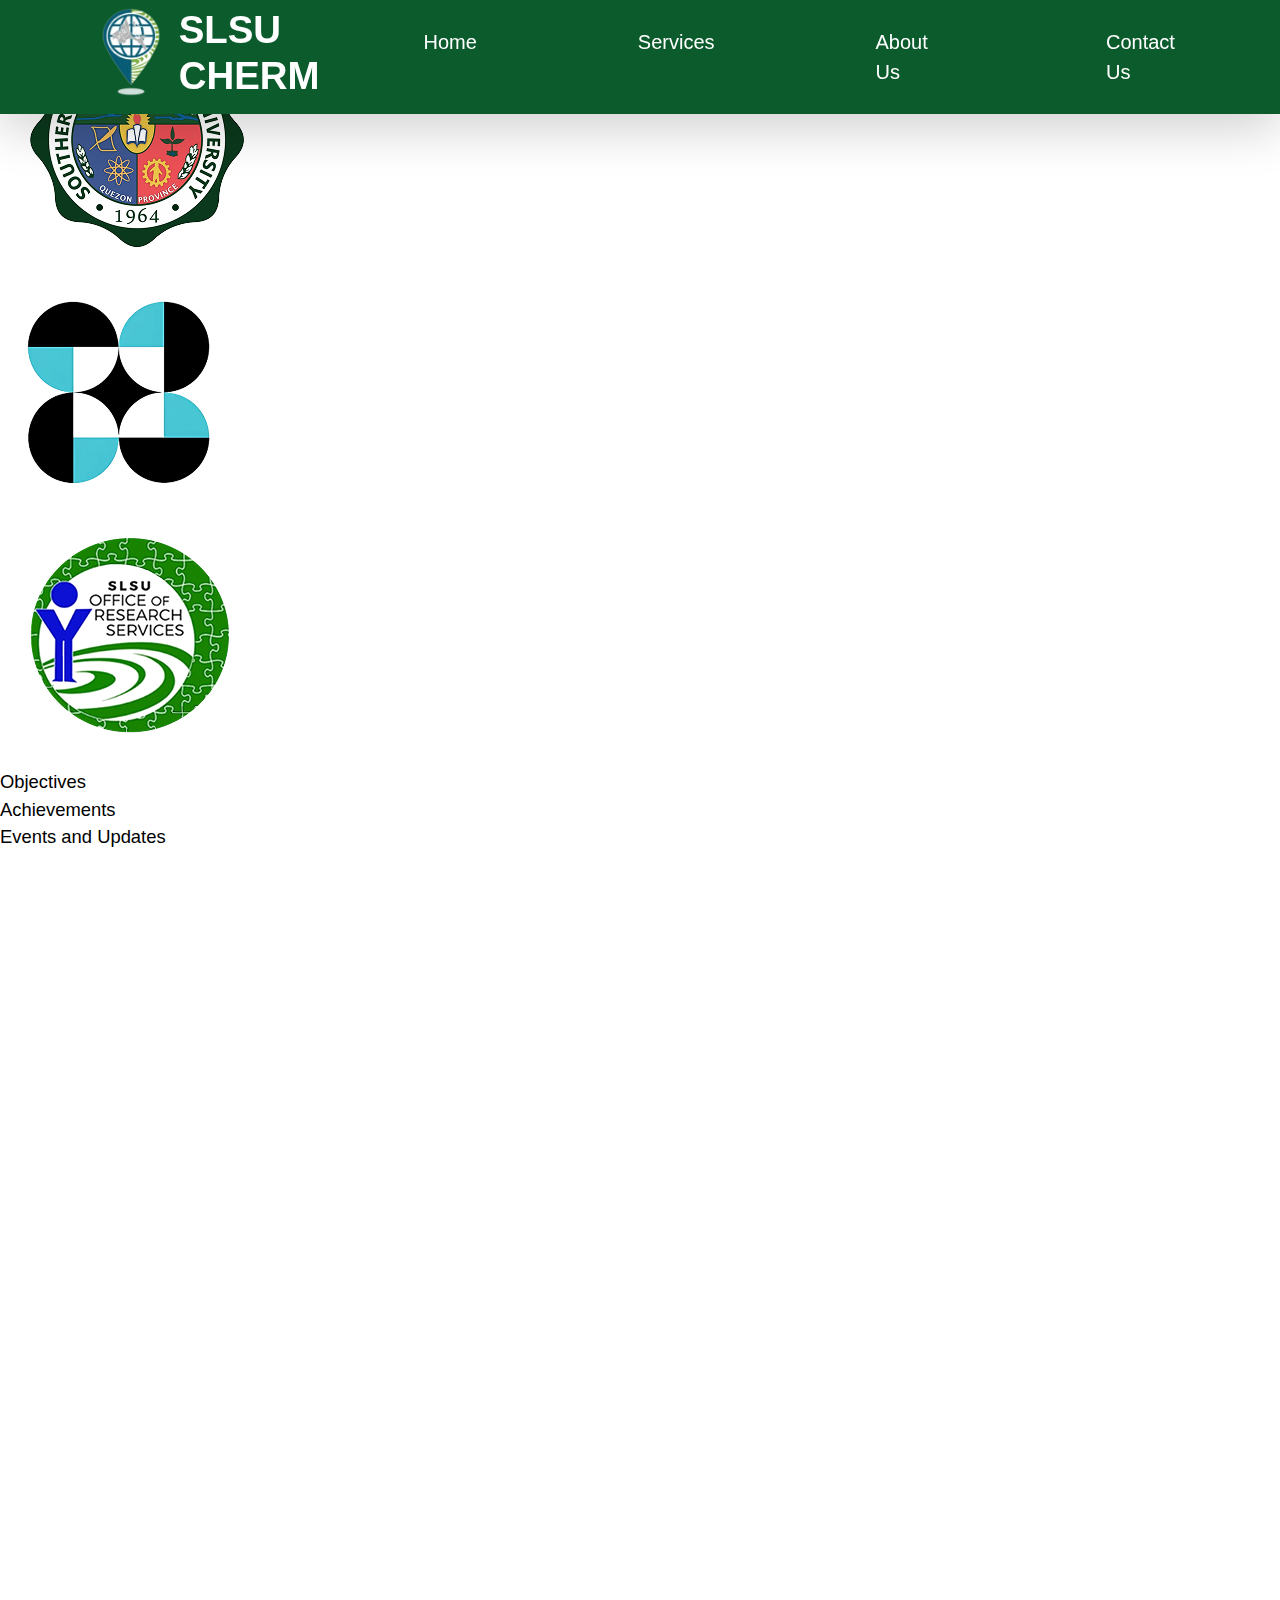
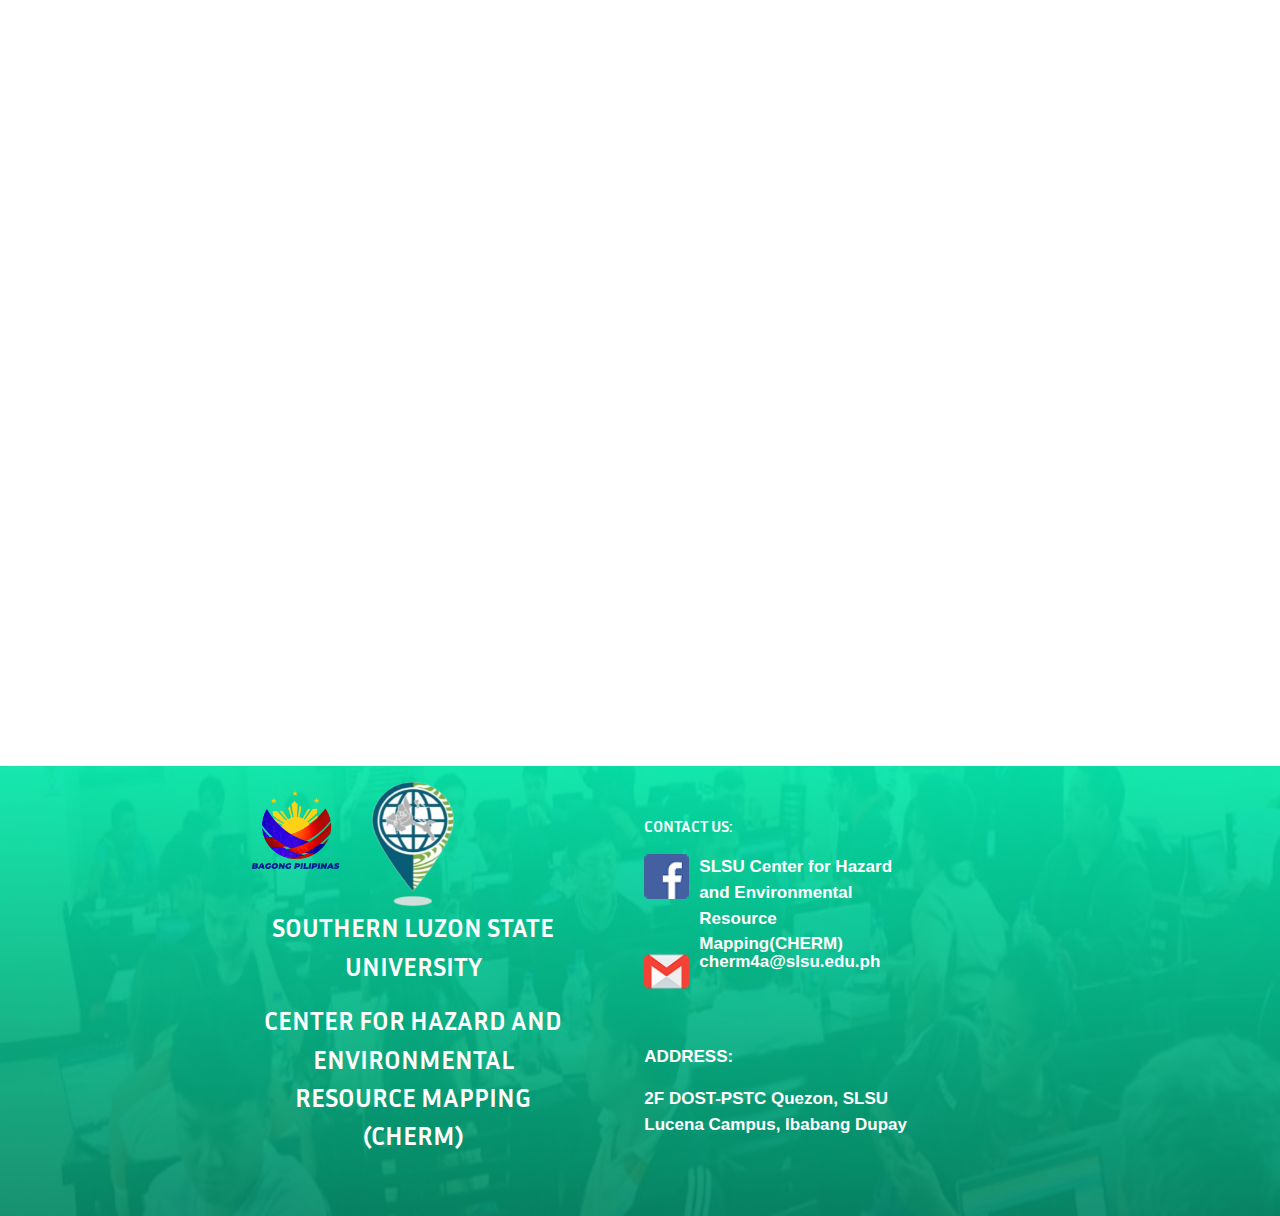
<file: objectives.html>
<!doctype html>
<html>

<head>
    <meta charset="UTF-8">
    <meta name="viewport" content="width=device-width, initial-scale=1.0">
    <meta http-equiv="X-UA-Compatible" content="ie=edge">
    <title>SLSU CHERM Objectives</title>
    <link rel="stylesheet" href="../css/Style.css">
    <link rel="stylesheet" href="../css/stylesheet2.css">
    <link href="https://cdn.jsdelivr.net/npm/bootstrap@5.3.3/dist/css/bootstrap.min.css" rel="stylesheet"
        integrity="sha384-QWTKZyjpPEjISv5WaRU9OFeRpok6YctnYmDr5pNlyT2bRjXh0JMhjY6hW+ALEwIH" crossorigin="anonymous">
    <link rel="stylesheet" href="https://cdnjs.cloudflare.com/ajax/libs/font-awesome/6.1.1/css/all.min.css">
    <script src="https://cdn.jsdelivr.net/npm/bootstrap@5.3.3/dist/js/bootstrap.bundle.min.js"
        integrity="sha384-YvpcrYf0tY3lHB60NNkmXc5s9fDVZLESaAA55NDzOxhy9GkcIdslK1eN7N6jIeHz"
        crossorigin="anonymous"></script>
    <link rel="stylesheet" href="https://unpkg.com/aos@next/dist/aos.css" />
</head>

<body>
    <!-- NAVBAR -->
    <nav class="navbar navbar-expand-md navbar-light shadow-lg">
        <div class="d-flex navbar-content justify-content-between">
            <a class="navbar-brand" href="index.html">
                <img src="/img/slsu-cherm-logo.png" class="logo-pic" alt="Logo of SLSU CHERM">
                <h3 class="logo-name">SLSU <br /> CHERM</h3>
            </a>

            <button class="navbar-toggler" type="button" data-bs-toggle="modal" data-bs-target="#navModal">
                <span class="navbar-toggler-icon"></span>
            </button>

            <div class="collapse navbar-collapse">
                <ul class="navbar-nav text-white">
                    <li class="nav-item">
                        <a class="nav-link" href="index.html#Home">Home</a>
                    </li>
                    <li class="nav-item">
                        <a class="nav-link" href="html/services.html">Services</a>
                    </li>
                    <li class="nav-item dropdown">
                        <a class="nav-link" href="#" id="navbarDropdown" onclick="goToAboutUs()">About Us</a>
                    </li>
                    <li class="nav-item">
                        <a class="nav-link" href="index.html#contact-us" onclick="goToContactUs()">Contact Us</a>
                    </li>
                </ul>
            </div>
        </div>
    </nav>

    <!-- CUSTOM DROPDOWN -->
    <div class="custom-dropdown-menu" id="customDropdown">
        <div class="dropdown-menu-container">
            <div class="slsu-cherm-partnership">
                <div class="slsu">
                    <img src="/img/slsu-logo.png" class="slsu">
                </div>
                <div class="dost-calabarzon">
                    <img src="/img/dost-logo.png" class="dost">
                </div>
                <div class="slsu-office-of-research-services">
                    <img src="/img/slsu-research-logo.png" class="ors">
                </div>
            </div>
            <div class="dropdown-link-container">
                <div class="dropdown-link">
                    <a class="dropdown-item" href="html/objectives.html">Objectives</a>
                    <a class="dropdown-item" href="html/achievement.html">Achievements</a>
                    <a class="dropdown-item" href="html/events.html">Events and Updates</a>
                </div>
            </div>
        </div>
    </div>



    <!-- Modal -->
    <div class="modal fade" id="navModal" tabindex="-1" aria-labelledby="navModalLabel" aria-hidden="true">
        <div class="modal-dialog modal-lg">
            <div data-bs-theme="dark">
                <button type="button" class="btn-close" data-bs-dismiss="modal" aria-label="Close"></button>
            </div>
            <div class="modal-content">
                <div class="modal-body">
                    <ul class="nav flex-column">
                        <li class="nav-item">
                            <a class="nav-link" href="#Home">Home</a>
                        </li>
                        <li class="nav-item">
                            <a class="nav-link" href="html/services.html">Services</a>
                        </li>
                        <li class="nav-item">
                            <a class="nav-link" href="#about-us">About Us</a>
                        </li>
                        <li class="nav-item">
                        <li><a class="nav-link" href="html/objectives.html">Objectives</a></li>
                        </li>
                        <li class="nav-item">
                        <li><a class="nav-link" href="html/achievement.html">Achievements</a></li>
                        </li>
                        <li class="nav-item">
                        <li><a class="nav-link" href="html/events.html">Events and Updates</a></li>
                        </li>
                        <li class="nav-item">
                            <a class="nav-link" href="#contact-us">Contact Us</a>
                        </li>
                    </ul>
                </div>
            </div>
        </div>
    </div>

    <!-- LIST OF OBJECTIVES -->
    <section id="objectives">
        <h2 class="title" data-aos="zoom-in-right" data-aos-duration="1500">OBJECTIVES</h2>
        <div id="obj">
            <div class="list-obj" data-aos="fade-up" data-aos-anchor-placement="top-bottom" data-aos-duration="1500"
                data-aos-delay="300" data-aos-offset="0">
                <div class="num-img">
                    <img src="/img/obj-1.png" class="num-icon" alt="One-Icon">
                    <span class="obj-num">One</span>
                    <p>To strengthen collaborative efforts of mapping agencies and stakeholders in the provision of
                        geospatial data and services.</p>
                </div>
            </div>
            <div class="list-obj" data-aos="fade-up" data-aos-anchor-placement="top-bottom" data-aos-duration="1500"
                data-aos-delay="300" data-aos-offset="0">
                <div class="num-img">
                    <img src="/img/obj-2.png" class="num-icon" alt="Two-Icon">
                    <span class="obj-num">Two</span>
                    <p>To capacitate LGU’s, SUC’s, line agencies and other interested individuals/groups on utilization
                        of geospatial data and other derivative products.</p>
                </div>
            </div>
            <div class="list-obj" data-aos="fade-up" data-aos-anchor-placement="top-bottom" data-aos-duration="1500"
                data-aos-delay="300" data-aos-offset="0">
                <div class="num-img">
                    <img src="/img/obj-3.png" class="num-icon" alt="Three-Icon">
                    <span class="obj-num">Three</span>
                    <p>To provide research-based authoritative geospatial data and services in all stages of the
                        Disaster Risk Reduction and Environmental Management cycle, natural resource mapping and other
                        developmental concerns.</p>
                </div>
            </div>
        </div>
    </section>
    <br>
    <br>
    <br>
    <br>

    <!--Footer-->
    <footer id="footer">
        <div class="footer-container">
            <div class="bagong-pilipinas">
                <img src="/img/Hi-Res-BAGONG-PILIPINAS-LOGO-1474x1536.png" class="bagong-pilipinas-logo">
            </div>
            <div class="footer-col">
                <div class="cherm">
                    <img src="/img/slsu-cherm-logo.png" class="cherm-logo">
                    <p class="text-center" style="font-size: 20px;">Southern Luzon State University</p>
                    <p class="text-center" style="font-size: 30px;">Center for Hazard and <br>Environmental Resource
                        Mapping<br>(CHERM)</p>
                </div>
            </div>
            <div class="footer-col">
                <div class="p-5 contact-us" id="contact-us">
                    <p>Contact Us:</p>
                    <div class="facebook">
                        <img src="/img/facebook.png" class="icon">
                        <p>SLSU Center for Hazard and Environmental Resource Mapping(CHERM)</p>
                    </div>

                    <div class="gmail">
                        <img src="/img/gmail.png" class="icon">
                        <p>cherm4a@slsu.edu.ph</p>
                    </div>
                    <div class="address">
                        <p style="text-transform: uppercase;">Address:</p>
                        <p>2F DOST-PSTC Quezon, SLSU Lucena Campus, Ibabang Dupay</p>
                    </div>
                </div>
            </div>
            <div class="footer-col">
                <div class="map">
                    <iframe class="map-frame"
                        src="https://www.google.com/maps/embed?pb=!1m18!1m12!1m3!1d3872.1698134828434!2d121.62914570000001!3d13.9484925!2m3!1f0!2f0!3f0!3m2!1i1024!2i768!4f13.1!3m3!1m2!1s0x33bd4b5adf90d2e9%3A0xfdc797625c9f5ab1!2sDepartment%20of%20Science%20and%20Technology%20(DOST)%20-%20Quezon%20S%20and%20T%20Center!5e0!3m2!1sen!2sph!4v1742370723029!5m2!1sen!2sph"
                        width="400" height="300" style="border:0;" allowfullscreen="" loading="lazy"
                        referrerpolicy="no-referrer-when-downgrade"></iframe>
                </div>
            </div>
        </div>
    </footer>

    <!-- jQuery (necessary for Bootstrap's JavaScript plugins) -->
    <script src="https://code.jquery.com/jquery-3.5.1.slim.min.js"></script>
    <!-- Popper.js (necessary for Bootstrap's dropdowns) -->
    <script src="https://cdnjs.cloudflare.com/ajax/libs/popper.js/2.10.2/umd/popper.min.js"></script>
    <!-- Bootstrap JS -->
    <script src="https://stackpath.bootstrapcdn.com/bootstrap/4.5.2/js/bootstrap.min.js"></script>
    <script src="https://cdn.jsdelivr.net/npm/bootstrap@5.3.3/dist/js/bootstrap.bundle.min.js"></script>
    <script src="/JS/objectives.js"></script>
    <script src="https://unpkg.com/aos@next/dist/aos.js"></script>
    <script>
        AOS.init();
    </script>

</body>

</html>
</file>
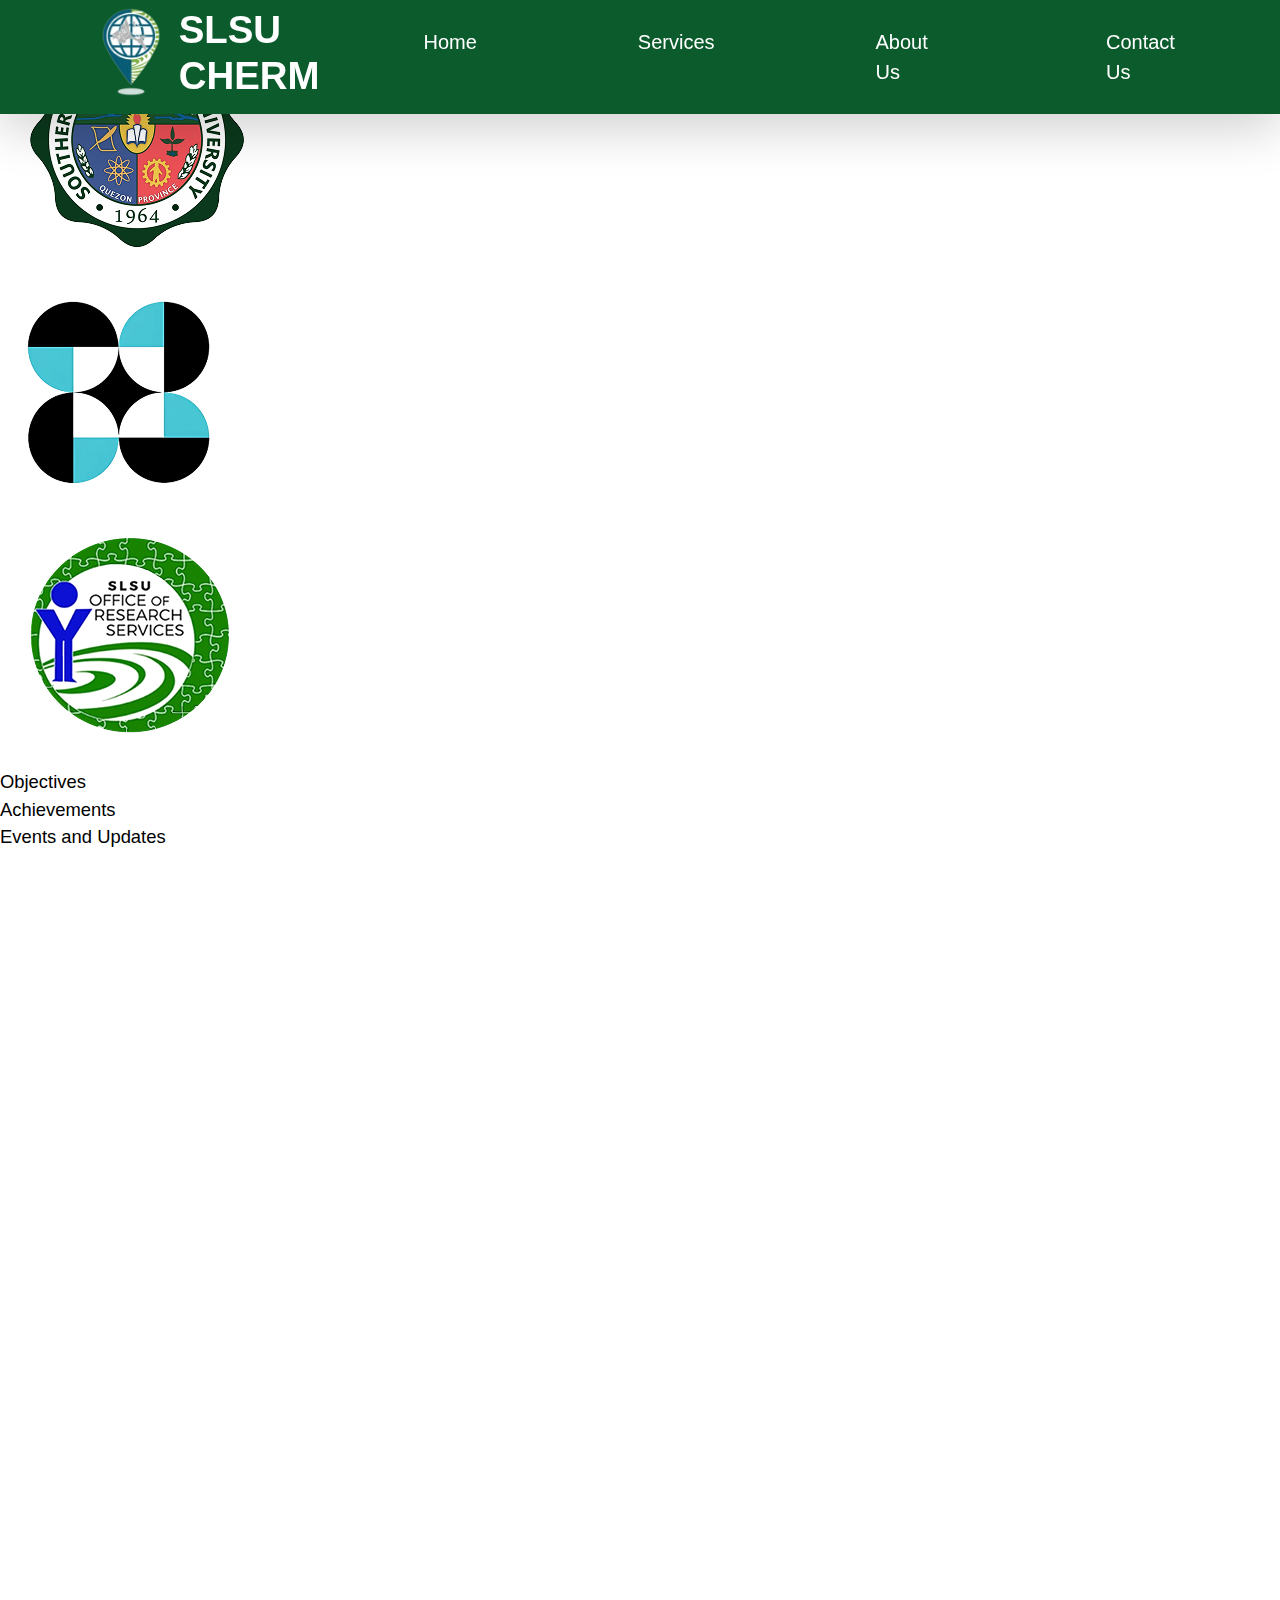
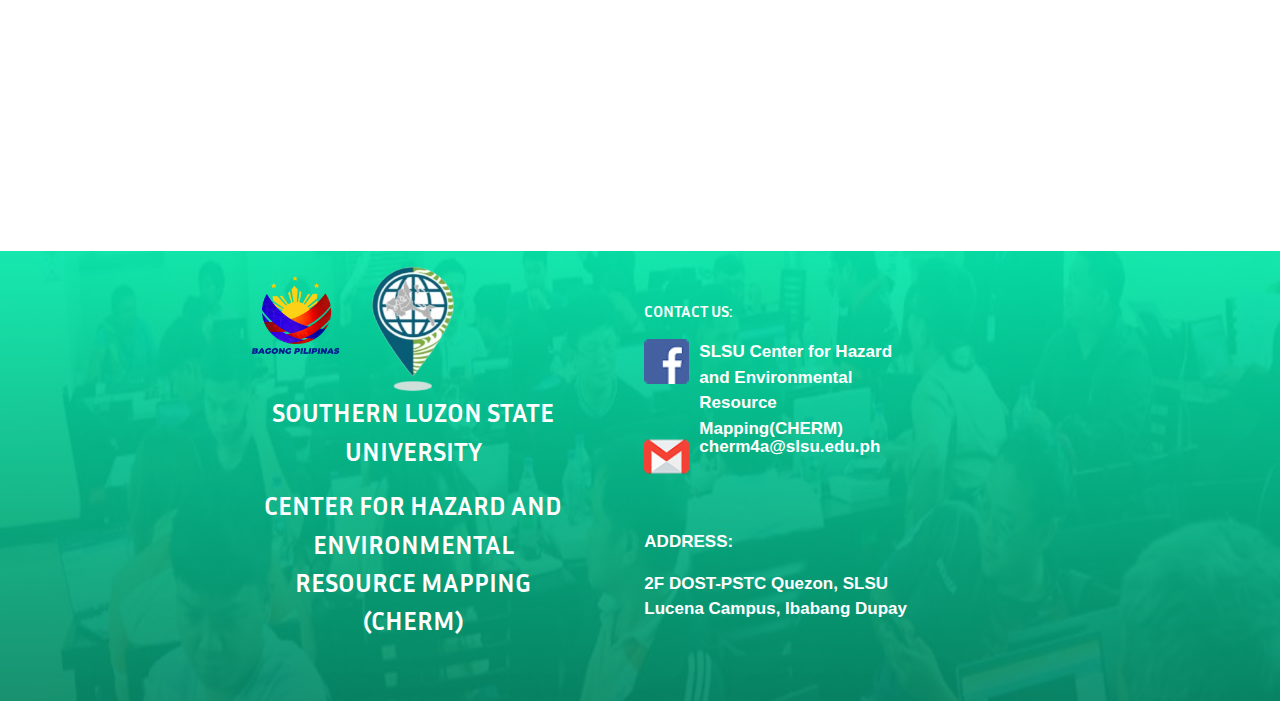
<file: services.html>
<!doctype html>
<html>

<head>
    <meta charset="UTF-8">
    <meta name="viewport" content="width=device-width, initial-scale=1.0">
    <title>SLSU-CHERM Services</title>
    <link rel="stylesheet" href="../css/Style.css">
    <link rel="stylesheet" href="../css/stylesheet2.css">
    <link href="https://cdn.jsdelivr.net/npm/bootstrap@5.3.3/dist/css/bootstrap.min.css" rel="stylesheet"
        integrity="sha384-QWTKZyjpPEjISv5WaRU9OFeRpok6YctnYmDr5pNlyT2bRjXh0JMhjY6hW+ALEwIH" crossorigin="anonymous">
    <link rel="stylesheet" href="https://cdnjs.cloudflare.com/ajax/libs/font-awesome/6.1.1/css/all.min.css">
    <script src="https://cdn.jsdelivr.net/npm/bootstrap@5.3.3/dist/js/bootstrap.bundle.min.js"
        integrity="sha384-YvpcrYf0tY3lHB60NNkmXc5s9fDVZLESaAA55NDzOxhy9GkcIdslK1eN7N6jIeHz"
        crossorigin="anonymous"></script>
    <link rel="stylesheet" href="https://unpkg.com/aos@next/dist/aos.css" />
</head>

<body>
    <!-- Navbar -->
    <nav class="navbar navbar-expand-md navbar-light shadow-lg">
        <div class="d-flex navbar-content justify-content-between">
            <a class="navbar-brand" href="index.html">
                <img src="/img/slsu-cherm-logo.png" class="logo-pic" alt="Logo of SLSU CHERM">
                <h3 class="logo-name">SLSU <br /> CHERM</h3>
            </a>

            <button class="navbar-toggler" type="button" data-bs-toggle="modal" data-bs-target="#navModal">
                <span class="navbar-toggler-icon"></span>
            </button>

            <div class="collapse navbar-collapse">
                <ul class="navbar-nav text-white">
                    <li class="nav-item">
                        <a class="nav-link" href="index.html">Home</a>
                    </li>
                    <li class="nav-item">
                        <a class="nav-link" href="html/services.html">Services</a>
                    </li>
                    <li class="nav-item dropdown">
                        <a class="nav-link" href="index.html#what-is-cherm" id="navbarDropdown">About Us</a>
                    </li>
                    <li class="nav-item">
                        <a class="nav-link" href="#contact-us">Contact Us</a>
                    </li>
                </ul>
            </div>
        </div>
    </nav>
    <div class="custom-dropdown-menu" id="customDropdown">
        <div class="dropdown-menu-container">
            <div class="slsu-cherm-partnership">
                <div class="slsu">
                    <img src="/img/slsu-logo.png" class="slsu">
                </div>
                <div class="dost-calabarzon">
                    <img src="/img/dost-logo.png" class="dost">
                </div>
                <div class="slsu-office-of-research-services">
                    <img src="/img/slsu-research-logo.png" class="ors">
                </div>
            </div>
            <div class="dropdown-link-container">
                <div class="dropdown-link">
                    <a class="dropdown-item" href="html/objectives.html">Objectives</a>
                    <a class="dropdown-item" href="html/achievement.html">Achievements</a>
                    <a class="dropdown-item" href="html/events.html">Events and Updates</a>
                </div>
            </div>
        </div>
    </div>

    <!-- Modal -->
    <div class="modal fade" id="navModal" tabindex="-1" aria-labelledby="navModalLabel" aria-hidden="true">
        <div class="modal-dialog modal-lg">
            <div data-bs-theme="dark">
                <button type="button" class="btn-close" data-bs-dismiss="modal" aria-label="Close"></button>
            </div>
            <div class="modal-content">
                <div class="modal-body">
                    <ul class="nav flex-column">
                        <li class="nav-item">
                            <a class="nav-link" href="#Home">Home</a>
                        </li>
                        <li class="nav-item">
                            <a class="nav-link" href="html/services.html">Services</a>
                        </li>
                        <li class="nav-item">
                            <a class="nav-link" href="#about-us">About Us</a>
                        </li>
                        <li class="nav-item">
                        <li><a class="nav-link" href="html/objectives.html">Objectives</a></li>
                        </li>
                        <li class="nav-item">
                        <li><a class="nav-link" href="html/achievement.html">Achievements</a></li>
                        </li>
                        <li class="nav-item">
                        <li><a class="nav-link" href="html/events.html">Events and Updates</a></li>
                        </li>
                        <li class="nav-item">
                            <a class="nav-link" href="#contact-us">Contact Us</a>
                        </li>
                    </ul>
                </div>
            </div>
        </div>
    </div>

    <!-- LIST OF SERVICES -->
    <section id="services">
        <h2 class="title" data-aos="fade-right" data-aos-duration="2000">SERVICES</h2>
        <div id="service" data-aos="fade-up" data-aos-duration="2000">
            <div class="list-services">
                <div class="icon-service">
                    <img src="/img/services1-icon.png" alt="Icon">
                </div>
                <div class="services-con">
                    <h2>GEOMAPPING SERVICES</h2>
                    <p>Provision for evidence-based natural resource mapping made or acquired during
                        activities of the center both in custom-printed and downloadable forms.</p>
                    <div class="inquiry-btn">
                        <p>Guidelines for a Request.</p>
                        <button type="button" class="btn-open-modal" onclick="openModal1()">Click Here</button>
                    </div>
                </div>


            </div>
            <div class="list-services">
                <div class="icon-service">
                    <img src="/img/services2-icon.png" alt="Icon">
                </div>
                <div class="services-con">
                    <h2>GEOSPATIAL CAPABILITY ENHANCEMENT CENTER</h2>
                    <p>A one-stop-shop where Common Operational Datasets (COD) for LGU’s
                        and the general public for data driven training, planning, and
                        implementation whether for hazards, environmental mapping and other
                        service requirements.</p>
                    <div class="inquiry-btn">
                        <p>Guidelines for a Request.</p>
                        <button type="button" class="btn-open-modal" onclick="openModal2()">Click Here</button>
                    </div>
                </div>


            </div>
            <div class="list-services">
                <div class="icon-service">
                    <img src="/img/services3-icon.png" alt="Icon">
                </div>
                <div class="services-con">
                    <h2>TECHNOLOGY DRIVEN RESEARCH AND DEVELOPMENT PROVIDER</h2>
                    <p>The center will be the hub for research and development activities
                        anchored in geospatial technology focused on new-real-time data
                        acquisition, remote sensing, and artificial intelligence
                        projects for cooperating agencies in the Region.</p>
                </div>
            </div>
        </div>
    </section>

    <!-- MODAL 1 -->
    <div class="modal" id="serviceModal1" tabindex="-1">
        <div class="modal-dialog">
            <div class="modal-content">
                <div class="modalheader">
                    <h3 class="modal-title">GIS MAPPING REQUISITION</h3>
                    <button type="button" class="close-btn" onclick="closeModal1()" aria-label="Close">&times;</button>
                </div>
                <span class="separator"></span>
                <div class="modalbody">
                    <p class="client-type"><strong>INTERNAL CLIENT</strong></p>
                    <p>Guidelines for Submitting a Request for Mapping.</p>
                    <div class="modal-details">
                        <div class="qrcode">
                            <p><strong>Scan Here:</strong></p>
                            <img src="/img/qr-int-mapping.png" alt="QR Code">
                            <p><strong>Form Link:</strong></p>
                            <a href="https://tinyurl.com/CHERMGMInt">
                                <p>https://tinyurl.com/CHERMGMInt</p>
                            </a>
                        </div>
                        <div class="guidelines">
                            <p><strong>Address your Request to:</strong></p>
                            <p>Dr. Nicanor L. Guinto <br /> <i>Director, Research Services</i></p>
                            <p><strong>Thru:</strong></p>
                            <p>Mr. Anthony L. Empamano <br /> <i>Center Chief, CHERM</i></p>
                            <p><strong>File Name Format:</strong></p>
                            <p>Name your file using this format: <br /><i> GISMR_OFFICEorCOLLEGE_YourInitials.pdf </i>
                            </p>
                            <p><strong>Example:</strong></p>
                            <p> GISMR_CHERM_JDC.pdf </p>
                        </div>
                    </div>
                </div>

                <span class="line-modal"></span>

                <div class="modalbody">
                    <p class="client-type"><strong>EXTERNAL CLIENT</strong></p>
                    <p>Guidelines for Submitting a Request for Mapping.</p>
                    <div class="modal-details">
                        <div class="qrcode">
                            <p><strong>Scan Here:</strong></p>
                            <img src="/img/qr-ext-mapping.png" alt="QR Code">
                            <p><strong>Form Link:</strong></p>
                            <a href="https://tinyurl.com/CHERMGMExt">
                                <p>https://tinyurl.com/CHERMGMExt</p>
                            </a>
                        </div>
                        <div class="guidelines">
                            <p><strong>Address your Request to:</strong></p>
                            <p>Dr. Frederick T. Villa <br /> <i>University President</i></p>
                            <p><strong>Thru:</strong></p>
                            <p>Dr. Nicanor L. Guinto <br /> <i>Director, Research Services</i></p>
                            <p>Mr. Anthony L. Empamano <br /> <i>Center Chief, CHERM</i></p>
                            <p><strong>File Name Format:</strong></p>
                            <p>Name your file using this format: <br /><i> GISMR_AGENCY/OFFICE_YourInitials.pdf </i></p>
                            <p><strong>Example:</strong></p>
                            <p> GISMR_QZNPRV_JDC.pdf </p>
                        </div>
                    </div>
                </div>

                <div class="modal-footer">
                    <button type="button" class="btn-close-modal" onclick="closeModal1()">Close</button>
                </div>
            </div>
        </div>
    </div>

    <!-- MODAL 2 -->
    <div class="modal" id="serviceModal2" tabindex="-2">
        <div class="modal-dialog">
            <div class="modal-content">
                <div class="modalheader">
                    <h3 class="modal-title">GIS TRAINING REQUISITION</h3>
                    <button type="button" class="close-btn" onclick="closeModal2()" aria-label="Close">&times;</button>
                </div>
                <span class="separator"></span>
                <div class="modalbody">
                    <p class="client-type"><strong>INTERNAL CLIENT</strong></p>
                    <p>Guidelines for Submitting a Request for Training.</p>
                    <div class="modal-details">
                        <div class="qrcode">
                            <p><strong>Scan Here:</strong></p>
                            <img src="/img/qr-int-training.png" alt="QR Code">
                            <p><strong>Form Link:</strong></p>
                            <a href="https://tinyurl.com/CHERMGTInt">
                                <p>https://tinyurl.com/CHERMGTInt</p>
                            </a>
                        </div>
                        <div class="guidelines">
                            <p><strong>Address your Request to:</strong></p>
                            <p>Dr. Nicanor L. Guinto <br /> <i>Director, Research Services</i></p>
                            <p><strong>Thru:</strong></p>
                            <p>Mr. Anthony L. Empamano <br /> <i>Center Chief, CHERM</i></p>
                            <p><strong>File Name Format:</strong></p>
                            <p>Name your file using this format: <br /><i> GISTR_OFFICEorCOLLEGE_YourInitials.pdf </i>
                            </p>
                            <p><strong>Example:</strong></p>
                            <p> GISTR_CHERM_JDC.pdf </p>
                        </div>
                    </div>
                </div>

                <span class="line-modal"></span>

                <div class="modalbody">
                    <p class="client-type"><strong>EXTERNAL CLIENT</strong></p>
                    <p>Guidelines for Submitting a Request for Training.</p>
                    <div class="modal-details">
                        <div class="qrcode">
                            <p><strong>Scan Here:</strong></p>
                            <img src="/img/qr-ext-training.png" alt="QR Code">
                            <p><strong>Form Link:</strong></p>
                            <a href="https://tinyurl.com/CHERMGTExt">
                                <p>https://tinyurl.com/CHERMGTExt</p>
                            </a>
                        </div>
                        <div class="guidelines">
                            <p><strong>Address your Request to:</strong></p>
                            <p>Dr. Frederick T. Villa <br /> <i>University President</i></p>
                            <p><strong>Thru:</strong></p>
                            <p>Dr. Nicanor L. Guinto <br /> <i>Director, Research Services</i></p>
                            <p>Mr. Anthony L. Empamano <br /> <i>Center Chief, CHERM</i></p>
                            <p><strong>File Name Format:</strong></p>
                            <p>Name your file using this format: <br /><i> GISTR_AGENCY/OFFICE_YourInitials.pdf </i></p>
                            <p><strong>Example:</strong></p>
                            <p> GISTR_QZNPRV_JDC.pdf </p>
                        </div>
                    </div>
                </div>

                <div class="modal-footer">
                    <button type="button" class="btn-close-modal" onclick="closeModal2()">Close</button>
                </div>
            </div>
        </div>
    </div>

    <br>
    <br>
    <br>
    <br>
    <br>
    <br>
    <br>
    <br>

    <!--Footer-->
    <footer id="footer">
        <div class="footer-container">
            <div class="bagong-pilipinas">
                <img src="/img/Hi-Res-BAGONG-PILIPINAS-LOGO-1474x1536.png" class="bagong-pilipinas-logo">
            </div>
            <div class="footer-col">
                <div class="cherm">
                    <img src="/img/slsu-cherm-logo.png" class="cherm-logo">
                    <p class="text-center" style="font-size: 20px;">Southern Luzon State University</p>
                    <p class="text-center" style="font-size: 30px;">Center for Hazard and <br>Environmental Resource
                        Mapping<br>(CHERM)</p>
                </div>
            </div>
            <div class="footer-col">
                <div class="p-5 contact-us" id="contact-us">
                    <p>Contact Us:</p>
                    <div class="facebook">
                        <img src="/img/facebook.png" class="icon">
                        <p>SLSU Center for Hazard and Environmental Resource Mapping(CHERM)</p>
                    </div>

                    <div class="gmail">
                        <img src="/img/gmail.png" class="icon">
                        <p>cherm4a@slsu.edu.ph</p>
                    </div>
                    <div class="address">
                        <p style="text-transform: uppercase;">Address:</p>
                        <p>2F DOST-PSTC Quezon, SLSU Lucena Campus, Ibabang Dupay</p>
                    </div>
                </div>
            </div>
            <div class="footer-col">
                <div class="map">
                    <iframe class="map-frame"
                        src="https://www.google.com/maps/embed?pb=!1m18!1m12!1m3!1d3872.1698134828434!2d121.62914570000001!3d13.9484925!2m3!1f0!2f0!3f0!3m2!1i1024!2i768!4f13.1!3m3!1m2!1s0x33bd4b5adf90d2e9%3A0xfdc797625c9f5ab1!2sDepartment%20of%20Science%20and%20Technology%20(DOST)%20-%20Quezon%20S%20and%20T%20Center!5e0!3m2!1sen!2sph!4v1742370723029!5m2!1sen!2sph"
                        width="400" height="300" style="border:0;" allowfullscreen="" loading="lazy"
                        referrerpolicy="no-referrer-when-downgrade"></iframe>
                </div>
            </div>
        </div>


    </footer>

    <!-- jQuery (necessary for Bootstrap's JavaScript plugins) -->
    <script src="https://code.jquery.com/jquery-3.5.1.slim.min.js"></script>
    <!-- Popper.js (necessary for Bootstrap's dropdowns) -->
    <script src="https://cdnjs.cloudflare.com/ajax/libs/popper.js/2.10.2/umd/popper.min.js"></script>
    <!-- Bootstrap JS -->
    <script src="https://stackpath.bootstrapcdn.com/bootstrap/4.5.2/js/bootstrap.min.js"></script>
    <script src="https://unpkg.com/aos@next/dist/aos.js"></script>
    <script>
        AOS.init();
    </script>
    <script>
        function goToAboutUs() {
            window.location.href = "index.html#what-is-cherm";
            sessionStorage.setItem("scrollToWhatIsCherm", "true"); // Store flag in sessionStorage
        }

        function openModal1() {
            document.getElementById('serviceModal1').style.display = 'block';
        }

        function closeModal1() {
            document.getElementById('serviceModal1').style.display = 'none';
        }

        function openModal2() {
            document.getElementById('serviceModal2').style.display = 'block';
        }

        function closeModal2() {
            document.getElementById('serviceModal2').style.display = 'none';
        }

        window.onclick = function (event) {
            const modal1 = document.getElementById('serviceModal1');
            const modal2 = document.getElementById('serviceModal2');

            if (event.target === modal1) {
                modal1.style.display = 'none';
            }

            if (event.target === modal2) {
                modal2.style.display = 'none';
            }
        };

        const aboutUs = document.getElementById('navbarDropdown');
        const dropdown = document.getElementById('customDropdown');

        if (aboutUs && dropdown) {
            aboutUs.addEventListener('mouseenter', () => {
                dropdown.style.display = 'block';
            });

            dropdown.addEventListener('mouseleave', () => {
                dropdown.style.display = 'none';
            });

            dropdown.addEventListener('mouseenter', () => {
                dropdown.style.display = 'block';
            });

            aboutUs.addEventListener('mouseleave', () => {
                setTimeout(() => {
                    if (!dropdown.matches(':hover')) {
                        dropdown.style.display = 'none';
                    }
                }, 200);
            });
        }
    </script>
</body>

</html>
</file>
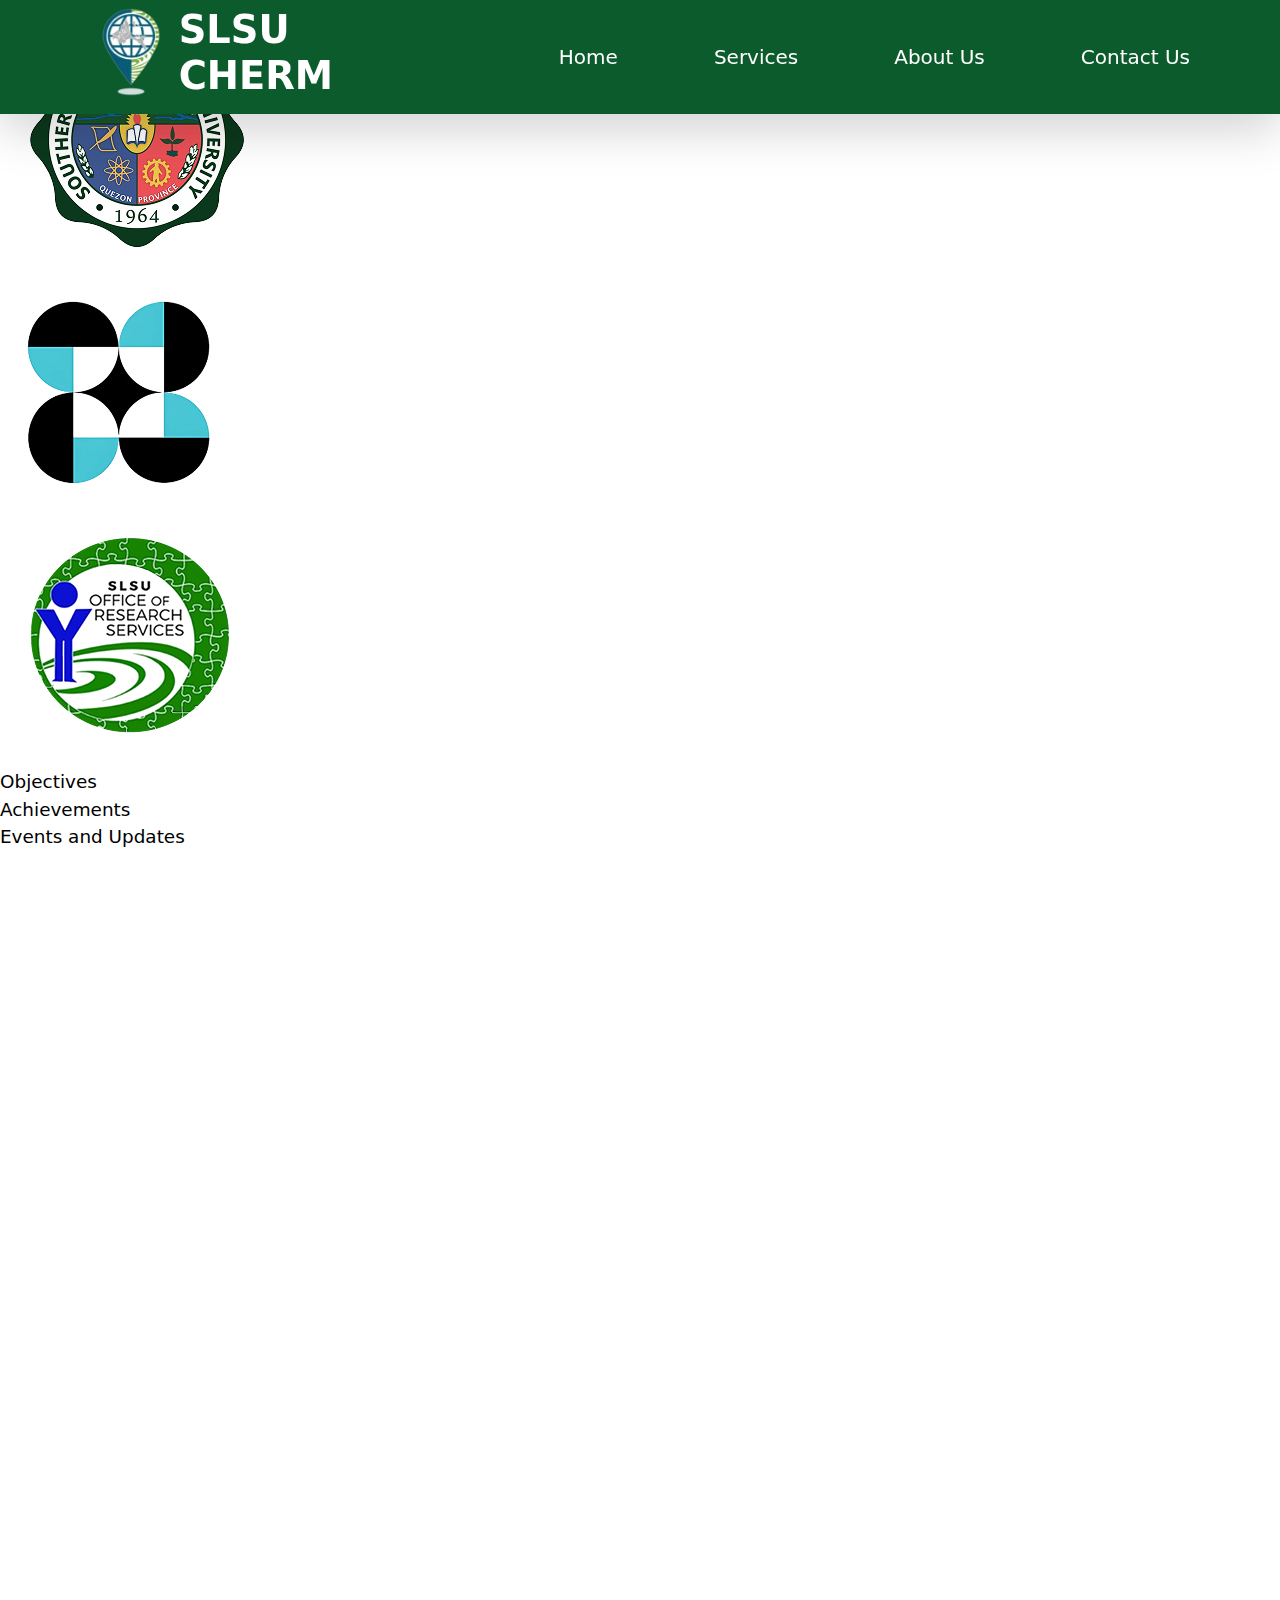
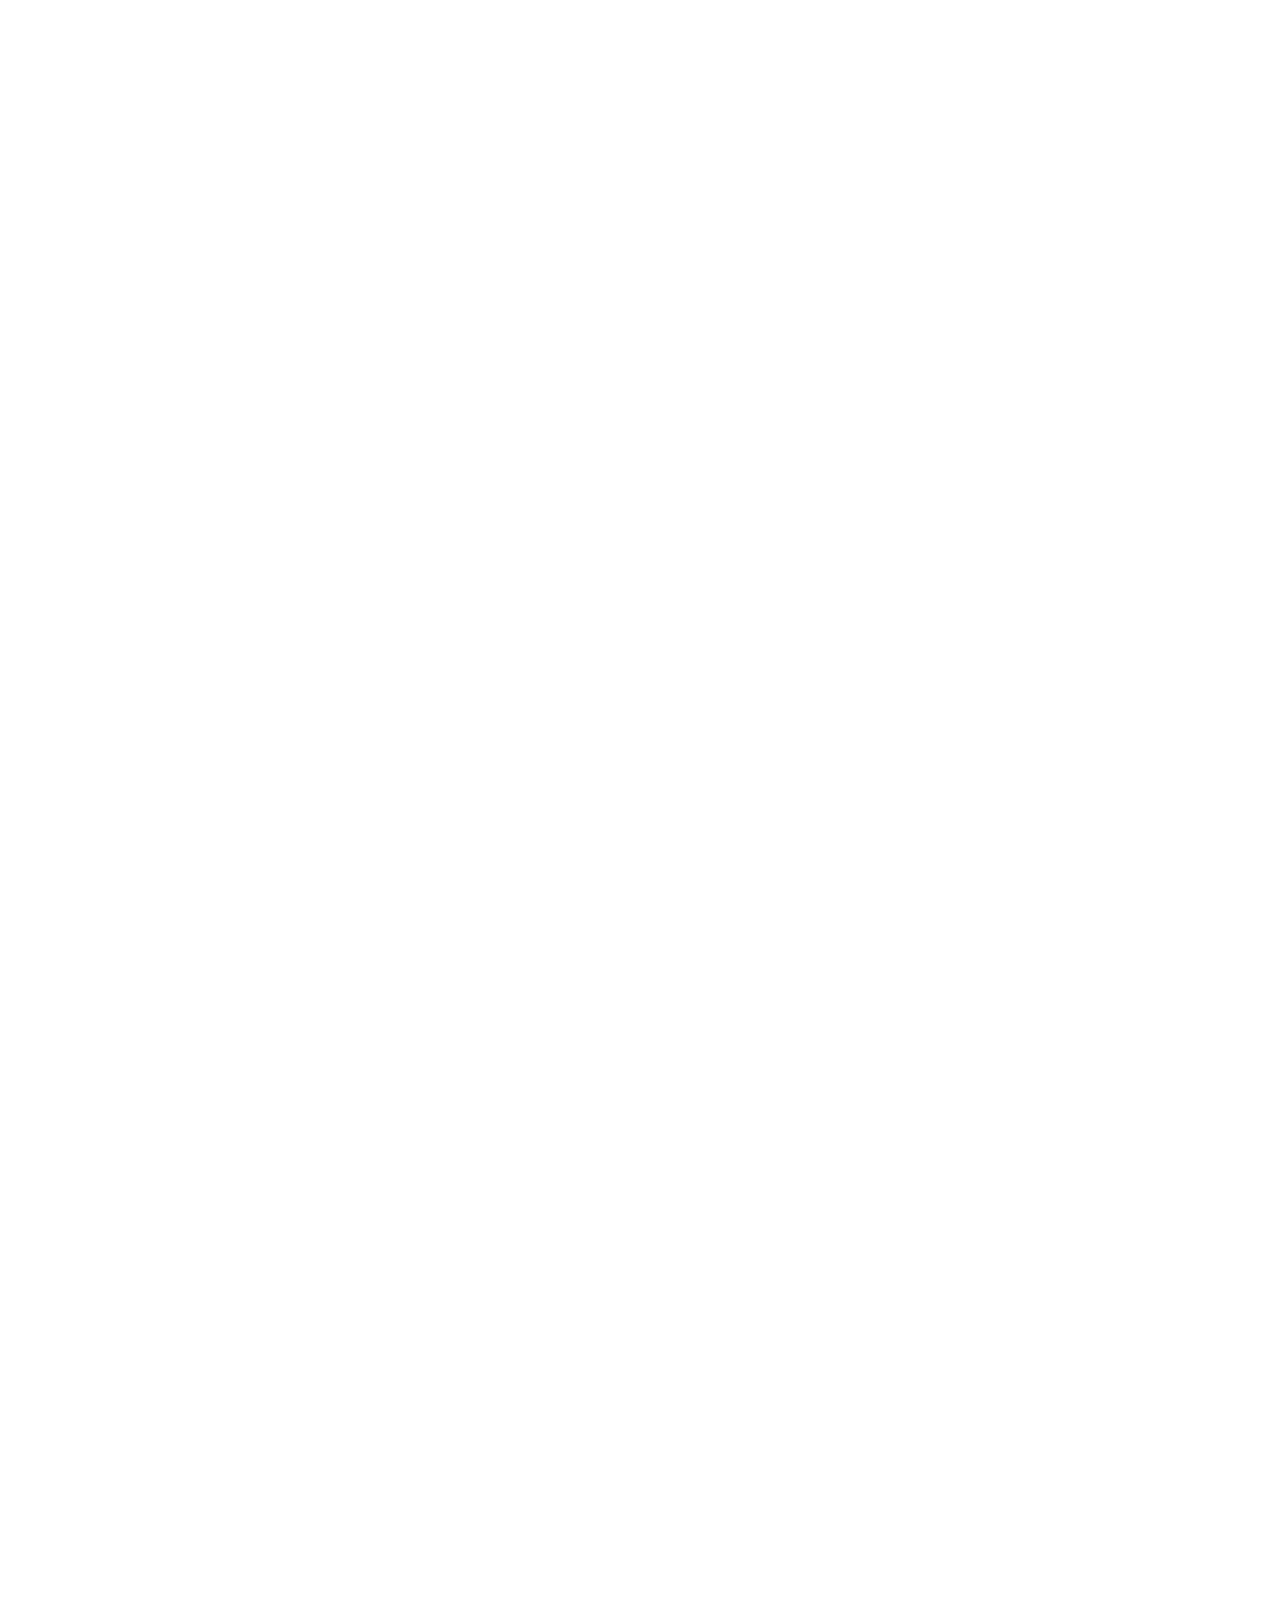
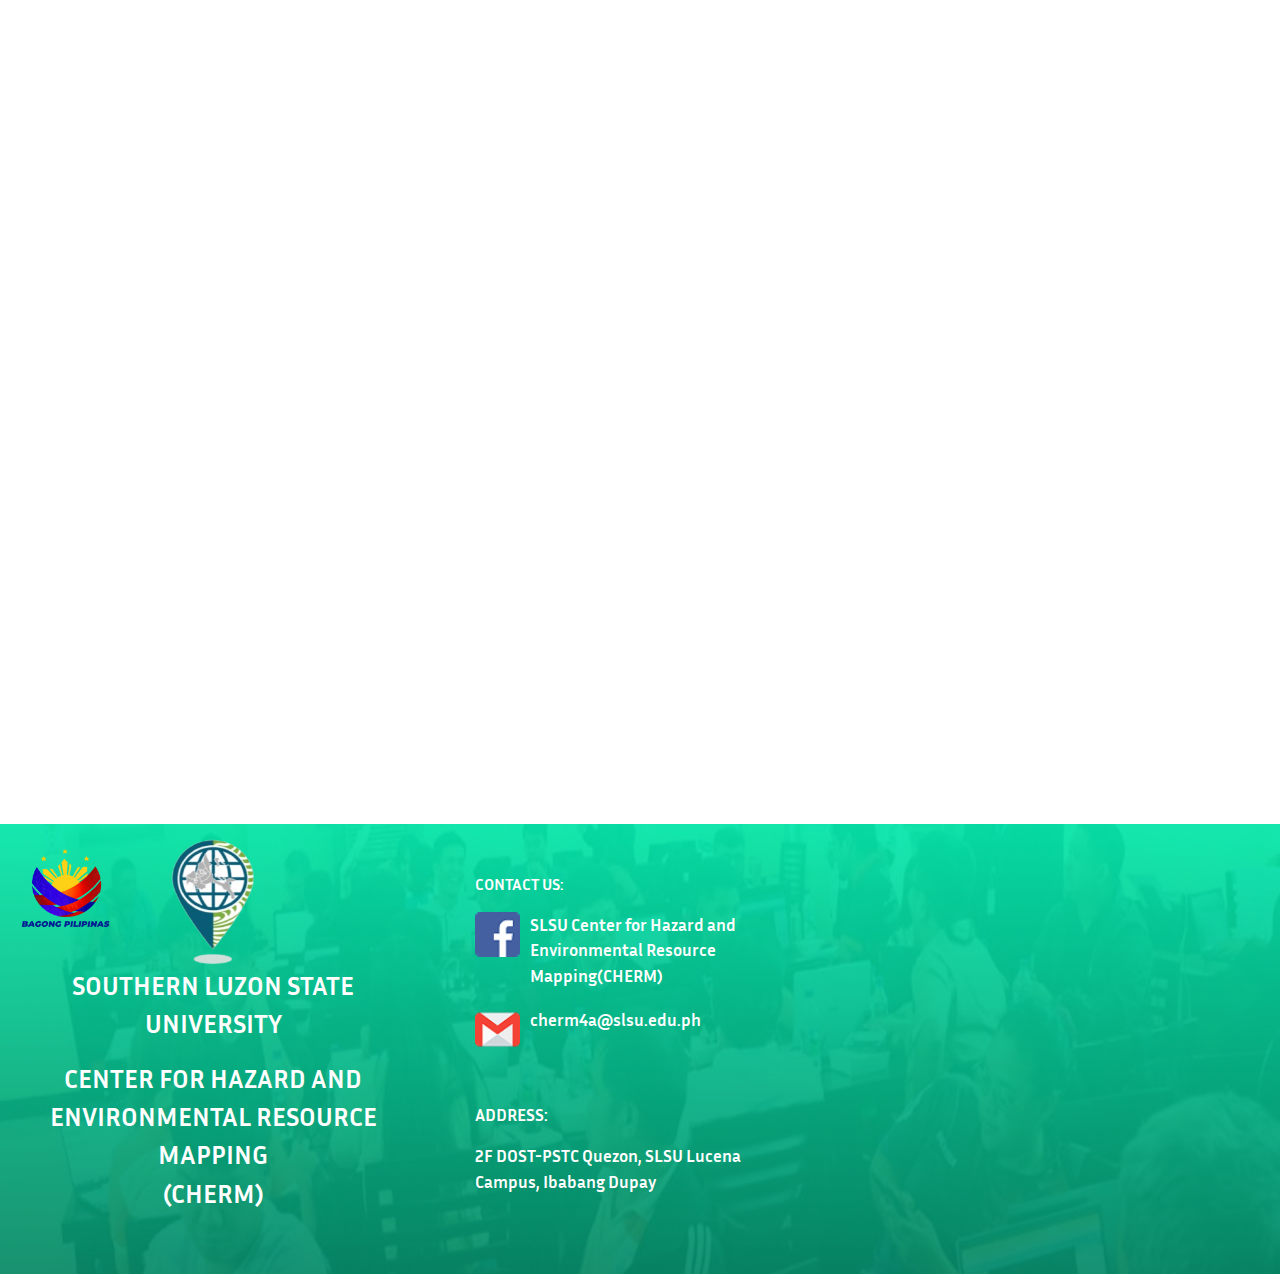
<file: html/events.html>
<!doctype html>
<html>

<head>
    <meta charset="UTF-8">
    <meta name="viewport" content="width=device-width, initial-scale=1.0">
    <title>SLSU-CHERM Updates and Events</title>
    <link rel="stylesheet" href="/css/Style.css">
    <link href="https://cdn.jsdelivr.net/npm/bootstrap@5.3.3/dist/css/bootstrap.min.css" rel="stylesheet"
        integrity="sha384-QWTKZyjpPEjISv5WaRU9OFeRpok6YctnYmDr5pNlyT2bRjXh0JMhjY6hW+ALEwIH" crossorigin="anonymous">
    <link rel="stylesheet" href="https://cdnjs.cloudflare.com/ajax/libs/font-awesome/6.1.1/css/all.min.css">
    <script src="https://cdn.jsdelivr.net/npm/bootstrap@5.3.3/dist/js/bootstrap.bundle.min.js"
        integrity="sha384-YvpcrYf0tY3lHB60NNkmXc5s9fDVZLESaAA55NDzOxhy9GkcIdslK1eN7N6jIeHz"
        crossorigin="anonymous"></script>
    <link rel="stylesheet" href="https://unpkg.com/aos@next/dist/aos.css" />
</head>

<body>
    <!-- Navbar -->
    <nav class="navbar navbar-expand-md navbar-light shadow-lg">
        <div class="d-flex navbar-content justify-content-between">
            <a class="navbar-brand" href="index.html">
                <img src="/img/slsu-cherm-logo.png" class="logo-pic" alt="Logo of SLSU CHERM">
                <h3 class="logo-name">SLSU <br /> CHERM</h3>
            </a>

            <button class="navbar-toggler" type="button" data-bs-toggle="modal" data-bs-target="#navModal">
                <span class="navbar-toggler-icon"></span>
            </button>

            <div class="collapse navbar-collapse">
                <ul class="navbar-nav text-white">
                    <li class="nav-item">
                        <a class="nav-link" href="index.html">Home</a>
                    </li>
                    <li class="nav-item">
                        <a class="nav-link" href="services.html">Services</a>
                    </li>
                    <li class="nav-item dropdown">
                        <a class="nav-link" href="index.html#about-us" id="navbarDropdown">About Us</a>
                    </li>
                    <li class="nav-item">
                        <a class="nav-link" href="#contact-us">Contact Us</a>
                    </li>
                </ul>
            </div>
        </div>
    </nav>

    <!-- Custom Dropdown -->
    <div class="custom-dropdown-menu" id="customDropdown">
        <div class="dropdown-menu-container">
            <div class="slsu-cherm-partnership">
                <div class="slsu">
                    <img src="/img/slsu-logo.png" class="slsu">
                </div>
                <div class="dost-calabarzon">
                    <img src="/img/dost-logo.png" class="dost">
                </div>
                <div class="slsu-office-of-research-services">
                    <img src="/img/slsu-research-logo.png" class="ors">
                </div>
            </div>
            <div class="dropdown-link-container">
                <div class="dropdown-link">
                    <a class="dropdown-item" href="objectives.html">Objectives</a>
                    <a class="dropdown-item" href="achievement.html">Achievements</a>
                    <a class="dropdown-item" href="events.html">Events and Updates</a>
                </div>
            </div>
        </div>
    </div>

    <!-- Modal -->
    <div class="modal fade" id="navModal" tabindex="-1" aria-labelledby="navModalLabel" aria-hidden="true">
        <div class="modal-dialog modal-lg">
            <div data-bs-theme="dark">
                <button type="button" class="btn-close" data-bs-dismiss="modal" aria-label="Close"></button>
            </div>
            <div class="modal-content">
                <div class="modal-body">
                    <ul class="nav flex-column">
                        <li class="nav-item">
                            <a class="nav-link" href="#Home">Home</a>
                        </li>
                        <li class="nav-item">
                            <a class="nav-link" href="services.html">Services</a>
                        </li>
                        <li class="nav-item">
                            <a class="nav-link" href="#about-us">About Us</a>
                        </li>
                        <li class="nav-item">
                            <a class="nav-link" href="objectives.html">Objectives</a>
                        </li>
                        <li class="nav-item">
                            <a class="nav-link" href="achievement.html">Achievements</a>
                        </li>
                        <li class="nav-item">
                            <a class="nav-link" href="events.html">Events and Updates</a>
                        </li>
                        <li class="nav-item">
                            <a class="nav-link" href="#contact-us">Contact Us</a>
                        </li>
                    </ul>
                </div>
            </div>
        </div>
    </div>

    <!-- List of Events -->
    <section id="events">
        <h2 class="title" data-aos="zoom-in-right" data-aos-duration="1500">UPDATES AND EVENTS</h2>
        <div id="update-events">
            <!-- Event 1 -->
            <div class="list-ev" data-aos="fade-up" data-aos-anchor-placement="top-bottom" data-aos-duration="1500" data-aos-delay="300"
                data-aos-offset="0">
                <div class="event-con">
                    <img src="/img/cherm-in-rlgss.jpg" class="event-img" alt="Event">
                    <div class="event-det">
                        <h2>CHERM Participates in Quezon RLGSS Contextualization</h2>
                        <p>The Center for Hazard and Environmental Resource Mapping (CHERM) is in part with the Province
                            of Quezon to enhance disaster resilience through the Resilient Local Government System
                            Scorecard (RLGSS) program. Supported by the SHIELD Program, this initiative aims to improve
                            local disaster preparedness and climate risk management.</p>
                        <p>Queen Margarette Hotel, Domoit, Lucena City <br> February 26-28, 2025</p>
                    </div>
                </div>
            </div>
            <!-- Add other events here -->
            <div class="list-ev" data-aos="fade-up" data-aos-anchor-placement="top-bottom" data-aos-duration="1500" data-aos-delay="300"
                data-aos-offset="0">
                <div class="event-con">
                    <img src="/img/georisk-phil.jpg" class="event-img" alt="Event">
                    <div class="event-det">
                        <h2>SLSU-CHERM in Collaboration with GeoRisk Philippines</h2>
                        <p>SLSU-CHERM in collaboration with GeoRisk Philippines, DOST Quezon, DOST CALABARZON and
                            Provincial
                            Government of Quezon capacitated 43 individuals from Quezon Province in using GeoRisk
                            Philippines
                            Platforms in assessing hazards and exposures for various stakeholders last October 10 at
                            Southern
                            Luzon State University Main Campus. </p>
                        <span></span>
                        <p>Southern Luzon State University - Main Campus <br> October 10, 2024</p>
                    </div>
                </div>
            </div>
            <div class="list-ev" data-aos="fade-up" data-aos-anchor-placement="top-bottom" data-aos-duration="1500" data-aos-delay="300"
                data-aos-offset="0">
                <div class="event-con">
                    <img src="/img/the-coconut.jpg" class="event-img" alt="Event">
                    <div class="event-det">
                        <h2>SLSU-CHERM Welcomes The Coconut / Ang Niyog Team</h2>
                        <p>SLSU-CHERM welcomed the team from Quezon National High School’s publication, The Coconut/Ang
                            Niyog,
                            for an interview. Center Chief Anthony Laguador Empamano and representatives discussed the
                            importance
                            of hazard and environmental resource mapping in disaster preparedness and community
                            resilience.
                            The team also learned about our exercises and the value of active community participation in
                            these
                            initiatives.</p>
                        <span></span>
                        <p>CHERM Training Room, SLSU Lucena Campus <br> November 12, 2024</p>
                    </div>
                </div>
            </div>
            <div class="list-ev" data-aos="fade-up" data-aos-anchor-placement="top-bottom" data-aos-duration="1500" data-aos-delay="300"
                data-aos-offset="0">
                <div class="event-con">
                    <img src="/img/2025-firstmeeting.jpg" class="event-img" alt="Event">
                    <div class="event-det">
                        <h2>CHERM Holds Meeting for the 2025 1st Quarter Assessment</h2>
                        <p>CHERM held its 2025 1st Quarter Assessment Meeting to review accomplishments, address
                            backlogs, and plan for the next quarter. Discussions focused on improving CHERM’s mapping
                            services, community engagement, and internal processes. The team also welcomed new
                            interns who will support ongoing projects and various tasks within the center. </p>
                        <span></span>
                        <p>CHERM Training Room, SLSU Lucena Campus <br> March 13, 2025</p>
                    </div>
                </div>
            </div>
            <div class="list-ev" data-aos="fade-up" data-aos-anchor-placement="top-bottom" data-aos-duration="1500" data-aos-delay="300"
                data-aos-offset="0">
                <div class="event-con">
                    <img src="/img/georisk-infanta.jpg" class="event-img" alt="Event">
                    <div class="event-det">
                        <h2>The SLSU-CHERM Joined the GeoRiskPH Platform Training
                            Organized by Infanta LDRRMO and Facilitated by DOST-PHIVOLCS.</h2>
                        <p>The Southern Luzon State University (SLSU) - Center for Hazard and Environmental Resource
                            Mapping
                            (CHERM) participated in the GeoRiskPH Platforms Training organized by Infanta LDRRMO and
                            facilitated
                            by DOST-PHIVOLCS to enhance its technical capacity in geospatial tools for Disaster Risk
                            Reduction
                            and Management (DRRM). The two-day training strengthened CHERM’s collaboration with local
                            stakeholders, improved its skills in using HazardHunterPH, GeoMapperPH, and GeoAnalyticsPH,
                            and reinforced its commitment to supporting LGUs in hazard mapping, exposure data
                            collection,
                            and risk analysis.</p>
                        <span></span>
                        <p>Quezon Province <br> December 10-11, 2024</p>
                    </div>
                </div>
            </div>
            <div class="list-ev" data-aos="fade-up" data-aos-anchor-placement="top-bottom" data-aos-duration="1500" data-aos-delay="300"
                data-aos-offset="0">
                <div class="event-con">
                    <img src="/img/resiliency.jpg" class="event-img" alt="Event">
                    <div class="event-det">
                        <h2>SLSU-CHERM is with the Quezon Provincial Government toward Resiliency</h2>
                        <p>CHERM, together with the SLSU – Planning Office, participated in the Joint Technical
                            Mission Workshop of NRC Resilience 101 and UN-Habitat PCRD Modules under the Quezon
                            Resilience Council SHIELD Program held on November 26–28, 2024, in Lucena City. The
                            activity aimed to strengthen program implementation, deepen understanding of resilience
                            and bridging leadership, and support Quezon Province's advocacy for safe and
                            climate-resilient communities.</p>
                        <span></span>
                        <p>MI Sevilla’s Resort, Brgy. Domoit, Lucena City <br> November 26-28, 2024</p>
                    </div>
                </div>
            </div>

        </div>

    </section>
    <br>
    <br>
    <br>
    <br>
    <br>
    <br>
    <br>
    <br>

    <!--Footer-->
    <footer id="footer">
        <div class="footer-container">
            <div class="bagong-pilipinas">
                <img src="/img/Hi-Res-BAGONG-PILIPINAS-LOGO-1474x1536.png" class="bagong-pilipinas-logo">
            </div>
            <div class="footer-col">
                <div class="cherm">
                    <img src="/img/slsu-cherm-logo.png" class="cherm-logo">
                    <p class="text-center" style="font-size: 20px;">Southern Luzon State University</p>
                    <p class="text-center" style="font-size: 30px;">Center for Hazard and <br>Environmental Resource
                        Mapping<br>(CHERM)</p>
                </div>
            </div>
            <div class="footer-col">
                <div class="p-5 contact-us" id="contact-us">
                    <p>Contact Us:</p>
                    <div class="facebook">
                        <img src="/img/facebook.png" class="icon">
                        <p>SLSU Center for Hazard and Environmental Resource Mapping(CHERM)</p>
                    </div>

                    <div class="gmail">
                        <img src="/img/gmail.png" class="icon">
                        <p>cherm4a@slsu.edu.ph</p>
                    </div>
                    <div class="address">
                        <p style="text-transform: uppercase;">Address:</p>
                        <p>2F DOST-PSTC Quezon, SLSU Lucena Campus, Ibabang Dupay</p>
                    </div>
                </div>
            </div>
            <div class="footer-col">
                <div class="map">
                    <iframe class="map-frame"
                        src="https://www.google.com/maps/embed?pb=!1m18!1m12!1m3!1d3872.1698134828434!2d121.62914570000001!3d13.9484925!2m3!1f0!2f0!3f0!3m2!1i1024!2i768!4f13.1!3m3!1m2!1s0x33bd4b5adf90d2e9%3A0xfdc797625c9f5ab1!2sDepartment%20of%20Science%20and%20Technology%20(DOST)%20-%20Quezon%20S%20and%20T%20Center!5e0!3m2!1sen!2sph!4v1742370723029!5m2!1sen!2sph"
                        width="400" height="300" style="border:0;" allowfullscreen="" loading="lazy"
                        referrerpolicy="no-referrer-when-downgrade"></iframe>
                </div>
            </div>
        </div>
    </footer>

    <!-- jQuery (necessary for Bootstrap's JavaScript plugins) -->
    <script src="https://code.jquery.com/jquery-3.5.1.slim.min.js"></script>
    <!-- Popper.js (necessary for Bootstrap's dropdowns) -->
    <script src="https://cdnjs.cloudflare.com/ajax/libs/popper.js/2.10.2/umd/popper.min.js"></script>
    <!-- Bootstrap JS -->
    <script src="https://stackpath.bootstrapcdn.com/bootstrap/4.5.2/js/bootstrap.min.js"></script>
    <script src="https://unpkg.com/aos@next/dist/aos.js"></script>
    <script>
        AOS.init();
    </script>

    <script>
        const aboutUs = document.getElementById('navbarDropdown');
        const dropdown = document.getElementById('customDropdown');

        if (aboutUs && dropdown) {
            // Show on hover
            aboutUs.addEventListener('mouseenter', () => {
                dropdown.style.display = 'block';
            });

            aboutUs.addEventListener('mouseleave', () => {
                setTimeout(() => {
                    if (!dropdown.matches(':hover')) {
                        dropdown.style.display = 'none';
                    }
                }, 200);
            });

            dropdown.addEventListener('mouseenter', () => {
                dropdown.style.display = 'block';
            });

            dropdown.addEventListener('mouseleave', () => {
                dropdown.style.display = 'none';
            });
        }
    </script>
</body>

</html>
</file>
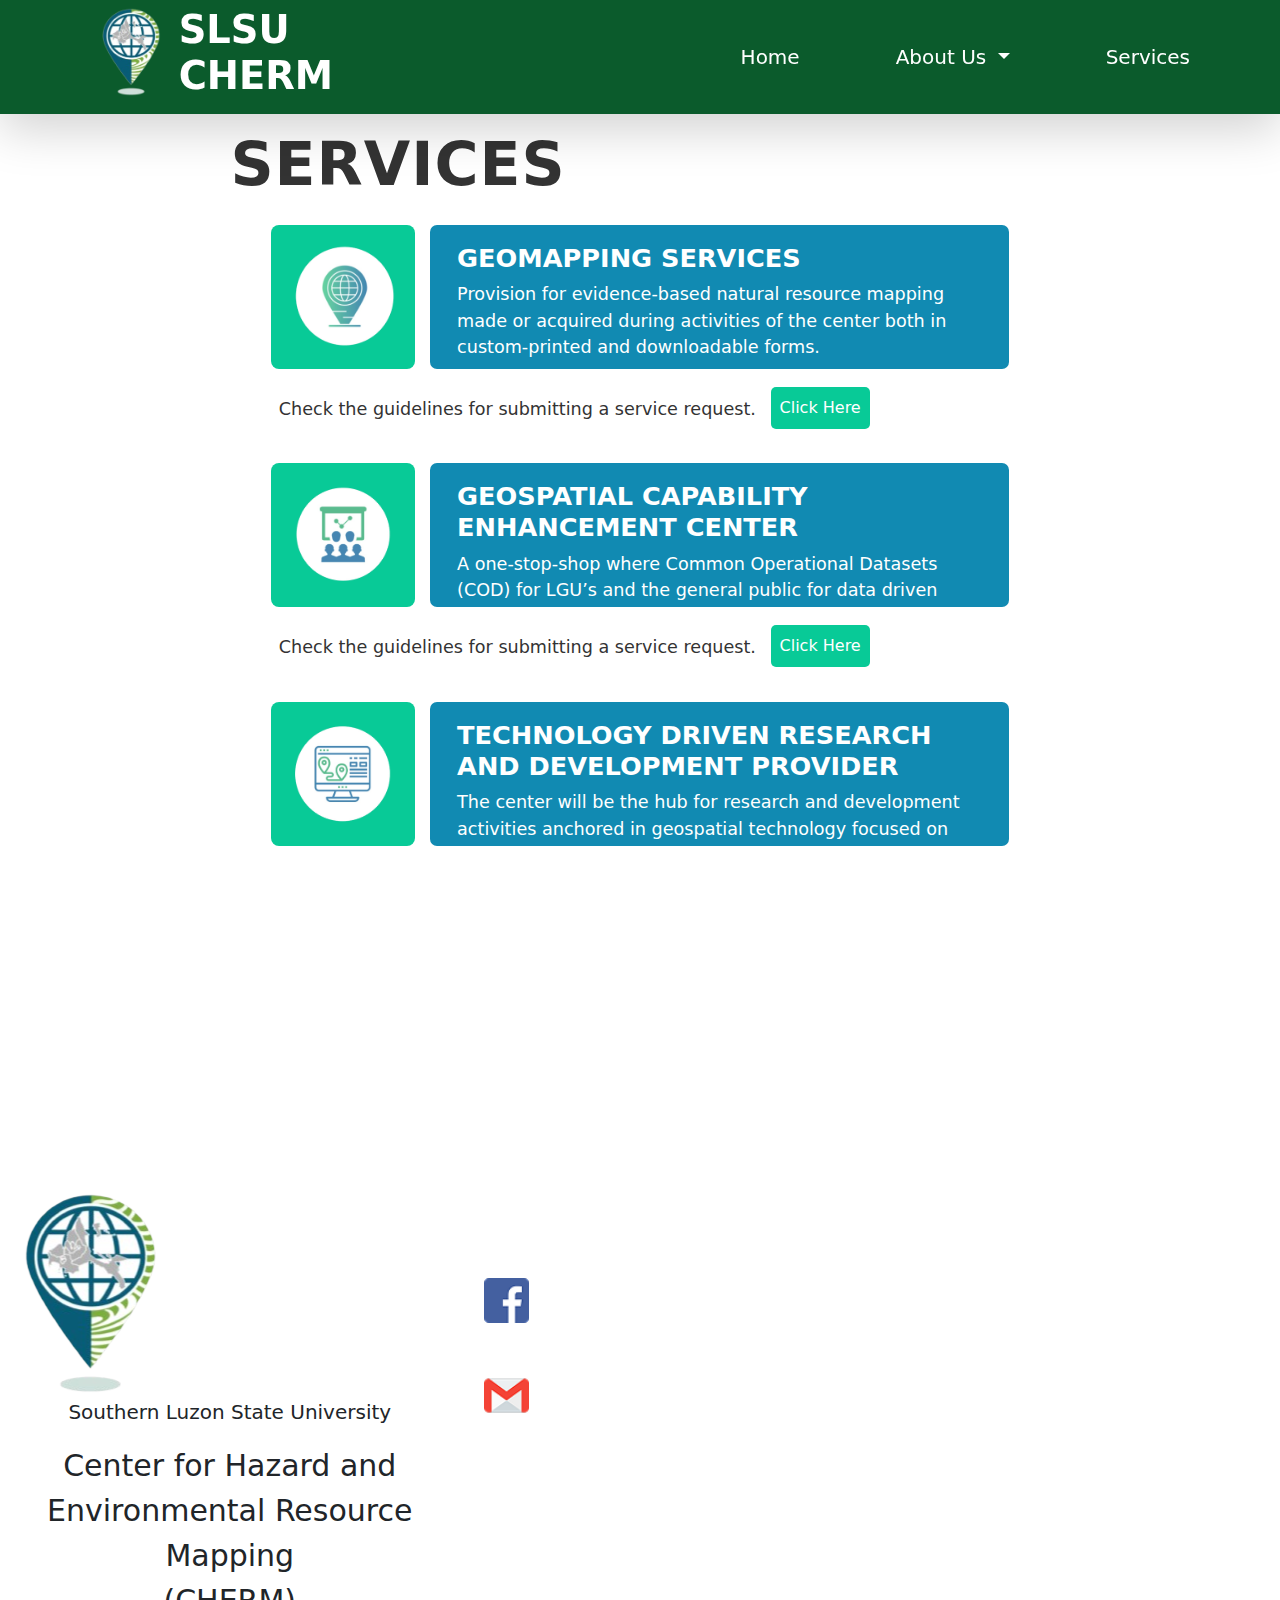
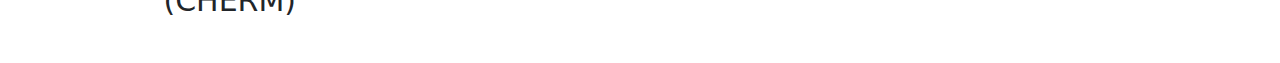
<file: html/services.html>
<!doctype html>
<html>

<head>
    <meta charset="UTF-8">
    <meta name="viewport" content="width=device-width, initial-scale=1.0">
    <title>SLSU-CHERM Achievements</title>
    <link rel="stylesheet" href="/css/Style.css">
    <link href="https://cdn.jsdelivr.net/npm/bootstrap@5.3.3/dist/css/bootstrap.min.css" rel="stylesheet"
        integrity="sha384-QWTKZyjpPEjISv5WaRU9OFeRpok6YctnYmDr5pNlyT2bRjXh0JMhjY6hW+ALEwIH" crossorigin="anonymous">
    <link rel="stylesheet" href="https://cdnjs.cloudflare.com/ajax/libs/font-awesome/6.1.1/css/all.min.css">
    <script src="https://cdn.jsdelivr.net/npm/bootstrap@5.3.3/dist/js/bootstrap.bundle.min.js"
        integrity="sha384-YvpcrYf0tY3lHB60NNkmXc5s9fDVZLESaAA55NDzOxhy9GkcIdslK1eN7N6jIeHz"
        crossorigin="anonymous"></script>

    
</head>

<body>
    <!-- NAVIGATION BAR -->
    <nav class="navbar navbar-expand-md navbar-light shadow-lg">
        <div class="d-flex navbar-content justify-content-between">
            <a class="navbar-brand" href="index.html">
                <img src="/img/slsu-cherm-logo.png" class="logo-pic" alt="Logo of SLSU CHERM">
                <h3 class="logo-name">SLSU <br/> CHERM</h3>
            </a>
            <div class="collapse navbar-collapse">
                <ul class="navbar-nav text-white">
                    <li class="nav-item">
                        <a class="nav-link" href="#Home">Home</a>
                    </li>
                    <li class="dropdown nav-item">
                        <a class="dropdown-toggle nav-link" href="#" id="navbarDropdown" role="button"
                            data-toggle="dropdown" aria-haspopup="true" aria-expanded="false">
                            About Us
                        </a>
                        <div class="dropdown-menu" aria-labelledby="navbarDropdown">
                            <a class="dropdown-item" href="#">Objectives</a>
                            <a class="dropdown-item" href="#">Achievements</a>
                            <a class="dropdown-item" href="#">Cherm Employees</a>
                        </div>
                    </li>
                    <li class="nav-item">
                        <a class="nav-link" href="#Services">Services</a>
                    </li>
                </ul>
            </div>
        </div>
    </nav>

    <!-- LIST OF SERVICES -->
    <section id="services">
        <h2 class="title" >SERVICES</h2>
        <div id="service">
            <div class="list-services">
                <div class="icon-service">
                    <img src="/img/services1-icon.png" alt="Icon">
                </div>
                <div class="services-con">
                      <h2>GEOMAPPING SERVICES</h2>
                      <p>Provision for evidence-based natural resource mapping made or acquired during 
                        activities of the center both in custom-printed and downloadable forms.</p>                      
                </div>                  
            </div>  
            <div class="inquiry-btn">
                    <p>Check the guidelines for submitting a service request.</p>
                    <button onclick="#">Click Here</button>
            </div>      

            <div class="list-services">
                <div class="icon-service">
                    <img src="/img/services2-icon.png" alt="Icon">
                </div>
                <div class="services-con">
                      <h2>GEOSPATIAL CAPABILITY ENHANCEMENT CENTER</h2>
                      <p>A one-stop-shop where Common Operational Datasets (COD) for LGU’s 
                        and the general public for data driven training, planning, and 
                        implementation whether for hazards, environmental mapping and other 
                        service requirements.</p>                      
                </div>                  
            </div>  
            <div class="inquiry-btn">
                    <p>Check the guidelines for submitting a service request.</p>
                    <button onclick="#">Click Here</button>
            </div>         

            <div class="list-services">
                <div class="icon-service">
                    <img src="/img/services3-icon.png" alt="Icon">
                </div>
                <div class="services-con">
                      <h2>TECHNOLOGY DRIVEN RESEARCH AND DEVELOPMENT PROVIDER</h2>
                      <p>The center will be the hub for research and development activities 
                        anchored in geospatial technology focused on new-real-time data 
                        acquisition, remote sensing, and artificial intelligence 
                        projects  for cooperating agencies in the Region.</p>                      
                </div>                  
            </div> 
        </div>
    </section>
    <br>
    <br>
    <br>
    <br>
    <br>
    <br>
    <br>
    <br>

    <footer>
      <div class="d-flex p-4 footer">
          <div class="cherm">
              <img src="/img/slsu-cherm-logo.png" class="cherm-logo">
              <p class="text-center" style="font-size: 20px;">Southern Luzon State University</p>
              <p class="text-center" style="font-size: 30px;">Center for Hazard and <br>Environmental Resource
                  Mapping<br>(CHERM)</p>
          </div>
          <div class="p-5 contact-us">
              <p>Contact Us:</p>
              <div class="facebook">
                  <img src="/img/facebook.png" class="icon">
                  <p>SLSU Center for Hazard and Environmental<br> Resource Mapping - CHERM</p>
              </div>

              <div class="gmail">
                  <img src="/img/gmail.png" class="icon">
                  <p>cherm4a@slsu.edu.ph</p>
              </div>
              <div class="address">
                  <p style="text-transform: uppercase;">Address:</p>
                  <p>2F DOST-PSTC Quezon, SLSU Lucena Campus, Ibabang Dupay</p>
              </div>
          </div>

          <iframe
              src="https://www.google.com/maps/embed?pb=!1m18!1m12!1m3!1d3872.1698134828434!2d121.62914570000001!3d13.9484925!2m3!1f0!2f0!3f0!3m2!1i1024!2i768!4f13.1!3m3!1m2!1s0x33bd4b5adf90d2e9%3A0xfdc797625c9f5ab1!2sDepartment%20of%20Science%20and%20Technology%20(DOST)%20-%20Quezon%20S%20and%20T%20Center!5e0!3m2!1sen!2sph!4v1742370723029!5m2!1sen!2sph"
              width="400" height="300" style="border:0;" allowfullscreen="" loading="lazy"
              referrerpolicy="no-referrer-when-downgrade"></iframe>
      </div>
  </footer>
      <!-- jQuery (necessary for Bootstrap's JavaScript plugins) -->
      <script src="https://code.jquery.com/jquery-3.5.1.slim.min.js"></script>
      <!-- Popper.js (necessary for Bootstrap's dropdowns) -->
      <script src="https://cdnjs.cloudflare.com/ajax/libs/popper.js/2.10.2/umd/popper.min.js"></script>
      <!-- Bootstrap JS -->
      <script src="https://stackpath.bootstrapcdn.com/bootstrap/4.5.2/js/bootstrap.min.js"></script>

    </body>
</html>
</file>
<file: css/Style.css>
@import url('https://fonts.googleapis.com/css2?family=Inria+Sans:ital,wght@0,300;0,400;0,700;1,300;1,400;1,700&display=swap');

body,
html {
    overflow-x: hidden;
}

.navbar {
    /* background-image: linear-gradient(to top, #08CA97 0%, #118AB2 100%) !important; */
    background-color: #0B5B2C !important;
    position: fixed !important;
    width: 100% !important;
    z-index: 1000 !important;
    padding: 2px !important;
}

.navbar-nav .nav-link {
    color: white !important;
    font-size: 20px;
}


.navbar-content {
    width: 100%;
    margin-left: 100px;
    margin-right: 80px;
}

.navbar .logo-pic {
    max-height: 90px;
}

.navbar-brand {
    display: flex;
    gap: 2vh;
}

.navbar .logo-name {
    font-size: 2.4rem;
    color: white;
    line-height: 1.2;
    font-weight: bold;
    text-transform: uppercase;
}

.collapse {
    justify-content: flex-end;
}

.collapse .nav-item {
    margin-left: 80px;

}

.navbar-nav .dropdown:hover .dropdown-menu {
    display: block;
    margin-top: 0;
}

.navbar-nav .dropdown-menu {
    display: block;
    opacity: 0;
    transition: all 0.3s;
}

.dropdown:hover .dropdown-menu {
    display: block;
    opacity: 1;
    margin-top: 0;

}

.dropdown-menu {
    background-color: white !important;
    border-style: none !important;
}

.dropdown-item {
    font-size: 1.15rem !important;
    color: black !important;
}

.dropdown-item:hover {
    background-color: #0b5b2cb6 !important;
    color: white !important;
    transition: all 0.3s;
}



/*--------------------------------------------------------------
# Cherm Video
--------------------------------------------------------------*/
#Home {
    display: flex;
    align-items: center;
    justify-content: center;
    flex-wrap: wrap;
    padding: 20px;
}

#Home .slsu {
    flex: 1;
    max-width: 30%;
    max-height: 717px;
    text-align: center;
    align-items: center;
    padding-left: 1%;
    padding-right: 2%;
    display: grid;
}

#Home .dost {
    flex: 1;
    max-width: 30%;
    max-height: 717px;
    text-align: center;
    align-items: center;
    padding-left: 2%;
    padding-right: 0.5%;
    display: grid;
}

#Home video {
    flex: 1;
    max-width: 67%;
    height: auto;
    border-radius: 0px;
    margin-top: 8vh;
}

#Home .slsu img {
    max-width: 60%;
    height: auto;
    margin-bottom: 0%;
    margin-top: 25%;
    margin-left: 20%;
}

#Home .dost img {
    max-width: 60%;
    height: auto;
    margin-bottom: 0%;
    margin-top: 25%;
    margin-left: 20%;
}

#Home .slsu h5,
#Home .dost h5 {
    font-size: 1rem;
    line-height: 1.3;
    color: #333;
    width: 100%;
}

#Home .slsu p,
#Home .dost p {
    font-size: 0.8rem;
    line-height: 1.5;
    color: #333;
    text-align: justify;
    width: 100%;
    padding: 0% 3%;
}

.slsu .mi-vi,
.dost .mi-vi {
    font-weight: bold;
}

.text-con {
    border-bottom: 1px solid #343a40;
    border-top: 1px solid #343a40;
    padding-top: 9%;
}

.hr1 {
    font-size: 500;
    border: 5px solid #495057;
    width: 90%;
    align-self: center;
    margin: auto;
    margin-top: px;
}

.hr2 {
    font-size: 500;
    border: 5px solid #494949;
    width: 90%;
    align-self: center;
    margin: auto;
    margin-top: 50px;
}

.cherm-title {
    width: 119rem;
    align-items: center;
    text-align: center;
    padding: 1vh 0vh;
    color: #0B5B2C;
}

.cherm-title h1 {
    font-size: 3.2rem;
    font-weight: bold;
}

.cherm-title h3 {
    font-size: 2.5rem;
    font-weight: bold;
}

.CHERM .cherm-content {
    display: flex;
    justify-content: center;
    padding: 0rem 2rem;
}

.CHERM .cherm-caption>h1 {
    font-size: 3.875rem;
    color: #0B5B2C;
    text-transform: uppercase;
    margin-bottom: 50px;
}

.CHERM .cherm-caption>p {
    font-size: 1.5rem;
    line-height: 3rem;
    width: 750px;
}

.CHERM .cherm-caption>button {
    background-color: #118AB2;
    border-color: #118AB2;
    color: white;
    font-size: 1.3rem;
    border-style: none;
    border-radius: 0.3em;
    padding: 5px 15px 5px 15px;
}

.CHERM .cherm-caption>button:hover {
    background-color: #117394;
    border-color: #117394;
    color: white;
}

.CHERM .cherm-caption>button:active {
    background-color: #0aa279ee;
    border-color: #0aa279ee;
    color: white;
    transform: translateY(2px);
    transition-duration: .35s;
}

.CHERM .cherm-img {
    margin-left: 100px;
    justify-content: center;
    align-items: center;
}

.CHERM .cherm-img>.image1 {
    margin-top: 90px;
    max-width: 600px;
    padding-bottom: 40px;
}

.CHERM .cherm-img>.image2 {
    position: absolute;
    max-width: 600px;
    top: 160%;
    left: 50%;
}


.services-content {
    margin-top: 100px;
    margin-bottom: 50px;
}

.services .title {
    color: #0B5B2C;
    font-size: 3rem;
    padding: 0px 200px 0px 200px;
}

.services .card {
    border-style: none !important;
}

.services .content {
    padding-top: 5rem;
    padding-bottom: 7rem;
}

.services .card-group {
    width: 20rem;
    margin: 15px;
    border-style: none !important;
}

.services .content {
    padding: 2rem;
}


.services .content .card .card-img {
    width: 20rem;
    height: 17rem;
    padding-top: 20px;
    object-fit: contain;
    background-color: #118AB2;
    border-radius: 0px;
}

.services .card .card-body {
    display: flex;
    flex-direction: column;
    align-items: center;
    padding: 50px;
    width: 20rem;
    position: relative;
    z-index: 100;
    background-color: #118AB2;
    color: white;
}

.event-container {
    background-image: linear-gradient(to top, #4AC5D4 0%, #0B5B2C 100%) !important;
    width: 100%;
    padding: 40px 200px 40px 200px;
}

.event-container .title {
    color: aliceblue;
    font-size: 3rem;
}


.event-container .event-content .card {
    background-color: transparent;
    border-color: transparent;
    margin: 20px;
}

.event-container .card-img {
    width: 28rem;
    height: 28rem;
    object-fit: contain;
}

.event-container .card .card-body {
    padding: 16px 0px 16px 0px;
}

.event-content .btn {
    display: flex;
    justify-content: end;
    align-items: end;
    border-style: none;
}

.event-content .btn .event-btn {
    background-color: #4AC5D4;
    border-color: #4ac5d4;
    color: white;
    font-size: 1.3rem;
    border-style: none;
    border-radius: 0.3em;
    text-decoration: none;
    padding: 5px 15px 5px 15px;
}

.event-content .btn .event-btn:hover {
    background-color: #41a7b4;
    border-color: #41a7b4;
    text-decoration: none;
    color: white;
}

.event-content .btn .event-btn:active {
    background-color: #0aa279ee;
    border-color: #0aa279ee;
    color: white;
    transform: translateY(2px);
    transition-duration: .35s;
    text-decoration: none;
}


.logo .cherm_logo {
    display: flex;
    flex-direction: column;
    height: 20vh;
    justify-content: center;
    align-items: center;
    margin-top: 90px;
}

.logo .cherm_logo .logo1 {
    width: 180px;
    height: 180px;
}

.logo .cherm_logo .text {
    text-transform: uppercase;
    text-align: center;
}

.logo .logo-container {
    display: flex;
    justify-content: center;
    align-items: center;
    margin-top: 58px;
    width: 100%;
    flex-wrap: wrap;
    padding-bottom: 7rem;
}

/* OBJECTIVES */
#objectives {
    padding: 10% 18%;
}

#obj {
    padding: 1% 4%;
    text-align: start;
    display: flex;
    flex-direction: column;
}

.num-icon {
    display: inline-block;
    height: 41vh;
    width: 70vh;
    margin-bottom: 30px;
}

.num-img {
    align-items: center;
    display: flex;
    margin-left: 2%;
    flex-direction: column;
}

.num-img p {
    max-width: 72%;
    margin-top: 10px;
    margin-bottom: 5%;
    font-size: 1.5rem;
    line-height: 1.5;
    text-align: center;
}

.obj-num {
    font-size: 2rem;
    font-weight: bold;
    background-color: #0b5b2ccb;
    color: white;
    width: 95vh;
    height: 5vh;
    text-align: center;
    align-items: center;
    margin-bottom: 10px;
}

/* EVENTS */
#events {
    padding: 10% 18%;
}

#update-events {
    padding: 0% 4%;
    display: flex;
    display: grid;
    grid-template-columns: repeat(auto-fit, minmax(300px, 1fr));
    gap: 55px;
}

.title {
    color: #118AB2;
    font-size: 50px;
    font-weight: bold;
    letter-spacing: 1px;
    margin-bottom: 3%;
}

.event-img {
    width: 40vh;
    height: 30vh;
    margin-bottom: 6%;
}

.event-det h2 {
    font-size: 24px;
    margin-bottom: 3%;
    width: 99%;
    color: #118AB2;
}

.event-det p {
    font-size: 17px;
    margin-bottom: 3%;
    width: 99.5%;
    text-align: justify;
}

.event-det span {
    display: block;
    height: 0.3vh;
    width: 40vh;
    background-color: #08ca97b3;
    margin-bottom: 3%;
}

/* ACHIEVEMENTS */
#achievements {
    padding: 10% 12%;
}

.con-achievement {
    display: grid;
    grid-template-columns: 1fr 2fr;
    align-items: start;
    gap: 0vw
}

.list-achieve {
    width: 93%;
}

#achieve {
    /* display: grid;
    gap: 2vh;
    grid-column: 2;
    margin-top: 1%;
    margin-left: 7%; */
    display: flex;
    flex-direction: column;
    gap: 2vh;
    grid-column: 2;
    margin-top: 1%;
    margin-left: 7%;
    max-height: 60vh;
    /* Adjust as needed */
    overflow-y: auto;
    /* Enables vertical scrolling */
    padding-right: 10px;
}

#achieve::-webkit-scrollbar {
    width: 8px;
}

#achieve::-webkit-scrollbar-thumb {
    background-color: rgba(0, 0, 0, 0.3);
    border-radius: 4px;
}

.achieve-con {
    position: relative;
    align-items: center;
    margin-bottom: 3%;
}

.title {
    color: #333;
    font-size: 60px;
    font-weight: bold;
    letter-spacing: 1px;
    margin-bottom: 3%;
}

.achieve-btn {
    display: flex;
    flex-direction: column;
    gap: 0.2vh;
    grid-column: 1;
    margin-top: 6%;
    width: 27vh;
}

.achieve-btn button {
    background-color: #0b5b2ccb;
    color: #fff;
    border: none;
    padding: 1vh 2vh;
    cursor: pointer;
    font-size: 1.2rem;
    display: block;
    height: 1%;
    width: 100%;
    text-decoration: none;
    margin-bottom: 3%;
}

.achieve-con {
    display: flex;
    align-items: center;
    gap: 3.5vh;
    background-color: #0b5b2c2d;
    border-left: 5px solid #0b5b2ccb;
    padding: 1.5vh 3vh;
    color: #333;
}

.achieve-img {
    max-width: 290px;
    height: auto;
    display: block;
    border-radius: 10px;
}

.achievement-det h2 {
    font-size: 1.7em;
    margin-bottom: 10px;
}

.achievement-det p {
    line-height: 1.5;
}

.setting {
    font-style: italic;
    margin-bottom: 2%;
    margin-top: 2%;
}

.list-achieve span {
    display: block;
    height: 1px;
    width: 126vh;
    background-color: #5a5a5a86;
    margin-bottom: 1.5%;
}

/* SERVICES */
#services {
    padding: 10% 18%;
}

#service {
    display: flex;
    flex-direction: column;
    gap: 2vh;
    padding: 0% 5%;
}

.list-services {
    display: flex;
    align-items: flex-start;
    gap: 2%;
}

.icon-service {
    width: 16vh;
    height: 16vh;
    background-color: #08CA97;
    display: flex;
    justify-content: center;
    align-items: center;
    border-radius: 8px;
    flex-shrink: 0;
}

.icon-service img {
    max-width: 73%;
    max-height: 73%;
    width: auto;
    height: auto;
}

.services-con {
    background-color: #118AB2;
    padding: 2vh 3vh;
    border-radius: 7px;
    color: white;
    min-height: auto;
    height: 16vh;
}

.services-con h2 {
    font-size: 1.6rem;
    font-weight: bold;
}

.services-con p {
    font-size: 1.1rem;
    line-height: 1.5;
}

.inquiry-btn {
    margin-bottom: 1%;
    margin-left: 1%;
    display: flex;
}

.inquiry-btn p {
    font-size: 1.1rem;
    color: #333;
    margin-right: 2%;
    padding-top: 1vh;
}

.inquiry-btn button {
    background-color: #08CA97;
    color: white;
    border: none;
    padding: 1vh;
    border-radius: 5px;
    cursor: pointer;
    font-size: 1rem;
    display: block;
    height: 1%;
    width: auto;
}

.inquiry-btn button:hover {
    background-color: #06a57a;
}


#footer {
    background-repeat: repeat;
    width: 100%;
    height: 450px;
    object-fit: contain;
    background-image: url('/img/footer-background.png');
    background-size: 100% 100%;
    overflow: hidden;
}

#footer .footer-container {
    display: grid;
    grid-template-columns: repeat(auto-fit, minmax(300px, 1fr));
    justify-content: center;
    height: 520px;
}

#footer .bagong-pilipinas {
    display: flex;
    position: absolute;
    margin: 10px;
}

#footer .bagong-pilipinas .bagong-pilipinas-logo {
    width: 115px;
    height: 115px;
    justify-self: center;

}

#footer .cherm {
    display: flex;
    flex-direction: column;
    height: 30vh;
    justify-content: center;
    align-items: center;
    margin: 20px;
}

#footer .cherm .cherm-logo {
    width: 90px;
    height: auto;
    justify-self: center;
    margin-top: 5.5rem;
}

#footer .cherm>p {
    color: white !important;
    text-transform: uppercase;
    font-weight: bold;
    font-family: "Inria Sans", sans-serif;
}


.contact-us>p {
    color: white;
    text-transform: uppercase;
    font-weight: bold;
    font-family: "Inria Sans", sans-serif;
}

.facebook {
    color: white;
    display: flex;
    height: 5vh;
    font-family: "Inria Sans", sans-serif;
    font-weight: bold;
    font-size: 1.063rem;
    margin-bottom: 20px;
}

.facebook .icon {
    object-fit: contain;
    margin-right: 10px;
}

.gmail {
    color: white;
    display: flex;
    height: 5vh;
    font-family: "Inria Sans", sans-serif;
    font-weight: bold;
    font-size: 1.063rem;
}

.gmail .icon {
    object-fit: contain;
    margin-right: 10px;
}

.address {
    color: white;
    display: flex;
    flex-direction: column;
    font-family: "Inria Sans", sans-serif;
    font-weight: bold;
    font-size: 1.063rem;
    margin-top: 50px;
}

.map {
    display: flex;
    justify-content: center;
    align-items: center;
    margin-top: 20px;
}

iframe {
    border-radius: 0.5em;
    margin-top: 30px;
    margin-right: 30px;
    justify-content: center !important;
    align-items: center !important;
}

@media only screen and (min-width: 1200px) and (max-width: 1418px) {
    #footer .cherm {
        margin-top: 30px !important;
    }

    #footer .cherm .cherm-logo {
        width: 85px;
    }

    #footer .bagong-pilipinas .bagong-pilipinas-logo {
        width: 110px !important;
        height: 110px !important;
    }


    #footer .cherm>p {
        font-size: 1.6rem !important;
    }

    .facebook {
        margin-bottom: 50px;
    }
}

@media only screen and (min-width: 992px) and (max-width: 1200px) {

    .navbar .logo-pic {
        max-height: 80px;
    }

    .logo-name {
        font-size: 2rem !important;
    }

    .navbar-nav .nav-link {
        color: white !important;
        font-size: 19px;
    }

    #footer .bagong-pilipinas .bagong-pilipinas-logo {
        width: 92px !important;
        height: 92px !important;
    }

    #footer .cherm {
        margin-top: 50px !important;
    }

    #footer .cherm .cherm-logo {
        width: 72px;
    }

    #footer .cherm>p {
        font-size: 1.5rem !important;
    }

    .facebook {
        margin-bottom: 50px;
    }

    .facebook .icon {
        object-fit: contain;
        max-width: 40px;
    }

    .gmail {
        margin-top: 50px;
    }

    .gmail .icon {
        object-fit: contain;
        max-width: 40px;
    }

    .address {
        margin-top: 20px;
    }

}

@media only screen and (min-width: 880px) and (max-width: 992px) {
    .navbar .logo-pic {
        max-height: 70px;
    }

    .logo-name {
        font-size: 1.8rem !important;
    }

    #footer .bagong-pilipinas .bagong-pilipinas-logo {
        width: 90px !important;
        height: 90px !important;
    }

    #footer .cherm {
        margin-top: 50px !important;
    }

    #footer .cherm .cherm-logo {
        width: 70px;
    }

    #footer .cherm>p {
        font-size: 1.3rem !important;
    }

    .contact-us p {
        font-size: 1rem !important;
    }

    .facebook {
        margin-bottom: 60px;
    }

    .facebook .icon {
        object-fit: contain;
        max-width: 35px;
    }

    .gmail .icon {
        object-fit: contain;
        max-width: 35px;
    }

}

@media only screen and (min-width: 906px) and (max-width: 925px) {
    .facebook {
        margin-bottom: 90px;
    }
}

@media only screen and (min-width: 768px) and (max-width: 905px) {
    #footer {
        height: 420px;
    }

    #footer .bagong-pilipinas .bagong-pilipinas-logo {
        width: 85px !important;
        height: 85px !important;
    }

    #footer .cherm {
        margin-top: 30px !important;
    }

    #footer .cherm .cherm-logo {
        width: 75px;
    }

    #footer .cherm>p {
        font-size: 1.3rem !important;
    }

    .contact-us p {
        font-size: 1rem !important;
    }

    .facebook {
        margin-bottom: 30px;
    }

    .facebook .icon {
        object-fit: contain;
        max-width: 35px;
    }

    .gmail .icon {
        object-fit: contain;
        max-width: 35px;
    }

    .map-frame {
        display: none;
        visibility: hidden;
    }
}

@media only screen and (min-width: 768px) and (max-width: 880px) {
    .navbar .logo-pic {
        max-height: 70px;
    }

    .logo-name {
        font-size: 1.8rem !important;
    }

    .collapse .nav-item {
        margin-left: 60px;
    }

    .navbar-content {
        margin-left: 50px;
        margin-right: 80px;
    }

    .navbar .navbar-toggler {
        border: none !important;
    }
}

@media only screen and (min-width: 606px) and (max-width: 768px) {
    #footer {
        height: 420px;
    }

    #footer .bagong-pilipinas .bagong-pilipinas-logo {
        width: 85px !important;
        height: 85px !important;
    }

    #footer .cherm {
        margin-top: 30px !important;
    }

    #footer .cherm .cherm-logo {
        width: 75px;
    }

    #footer .cherm>p {
        font-size: 1.4rem !important;
    }

    .contact-us p {
        font-size: 1rem !important;
    }

    .facebook {
        margin-bottom: 50px;
    }

    .facebook .icon {
        object-fit: contain;
        max-width: 35px;
    }

    .gmail .icon {
        object-fit: contain;
        max-width: 35px;
    }

    .map-frame {
        display: none;
        visibility: hidden;
    }
}

@media only screen and (min-width: 576px) and (max-width: 768px) {
    .navbar .logo-pic {
        max-height: 60px;
    }

    .logo-name {
        font-size: 1.5rem !important;
    }

    .navbar-content {
        margin-left: 60px;
    }

    .navbar .navbar-toggler {
        border: none !important;
    }
}

@media only screen and (min-width: 600px) and (max-width: 606px) {
    #footer {
        height: 450px;
    }

    .bagong-pilipinas-logo {
        width: 85px !important;
        height: 85px !important;
    }

    #footer .cherm {
        margin-top: 30px !important;
    }

    #footer .cherm .cherm-logo {
        width: 75px;
    }

    #footer .cherm>p {
        font-size: 1.3rem !important;
    }

    .contact-us p {
        font-size: 1rem !important;
    }

    .facebook {
        margin-bottom: 80px;
    }

    .facebook .icon {
        object-fit: contain;
        max-width: 35px;
    }

    .gmail {
        margin-top: 20px;
    }

    .gmail .icon {
        object-fit: contain;
        max-width: 35px;
    }

}

@media only screen and (min-width: 481px) and (max-width: 600px) {
    #footer {
        height: 650px;
    }

    .bagong-pilipinas-logo {
        width: 85px !important;
        height: 85px !important;
    }

    #footer .cherm {
        margin-top: 30px !important;
    }

    #footer .cherm .cherm-logo {
        width: 75px;
    }

    #footer .cherm>p {
        font-size: 1.3rem !important;
    }

    .contact-us p {
        font-size: 1rem !important;
    }

    .facebook {
        margin-bottom: 10px;
    }

    .facebook .icon {
        object-fit: contain;
        max-width: 35px;
    }

    .gmail {
        margin-top: 20px;
    }

    .gmail .icon {
        object-fit: contain;
        max-width: 35px;
    }

    .address {
        margin-top: 10px;
    }
}

@media only screen and (min-width: 481px) and (max-width: 575px) {
    .navbar .logo-pic {
        max-height: 60px;
    }

    .logo-name {
        font-size: 1.5rem !important;
    }

    .navbar-content {
        margin-left: 60px;
    }

    .navbar .navbar-toggler {
        border: none !important;
    }

    .navbar .navbar-toggler {
        margin-left: 180px !important;
    }
}

@media only screen and (min-width: 360px) and (max-width: 480px) {
    .navbar .logo-pic {
        max-height: 50px;
    }

    .logo-name {
        font-size: 1.4rem !important;
    }

    .navbar-content {
        margin-left: 40px;
    }

    .navbar .navbar-toggler {
        border: none !important;
        width: 4rem !important;
        height: 4rem !important;
        background-size: contain !important;
        margin-left: 90px !important;
    }

    #footer {
        height: 650px;
    }

    .bagong-pilipinas-logo {
        width: 85px !important;
        height: 85px !important;
    }

    #footer .cherm {
        margin-top: 30px !important;
    }

    #footer .cherm .cherm-logo {
        width: 70px;
    }

    #footer .cherm>p {
        font-size: 1.2rem !important;
    }

    .contact-us{
        margin-top: 50px;
    }

    .contact-us p {
        font-size: 1rem !important;
    }

    .facebook {
        margin-bottom: 40px;
    }

    .facebook .icon {
        object-fit: contain;
        max-width: 35px;
    }

    .gmail {
        margin-top: 20px;
    }

    .gmail .icon {
        object-fit: contain;
        max-width: 35px;
    }

    .address {
        margin-top: 10px;
    }
}
</file>
<file: css/stylesheet2.css>
*{
    margin: 0;
    padding: 0;
    font-family: 'Poppins', sans-serif;
    box-sizing: border-box;
}

body {
    font-family: "Arial", sans-serif;
    background: white;
    color: #333;
}

/* HEADER */
header {
    background: linear-gradient(to right, #08CA97, #118AB2);
    display: flex;
    justify-content: space-between;
    align-items: center;
    padding: 12px 135px;
}
.logo {
    display: flex;
    align-items: center;
    gap: 15px;
}
.logo img {
    width: 83px;
    height: auto;
}
.logo h1 {
    font-size: 43px;
    color: white;
    line-height: 1.2;
}
nav ul {
    display: flex;
    list-style: none;
    gap: 65px;
}
nav a {
    color: white;
    text-decoration: none;
    font-size: 35px;
}

/* OBJECTIVES */
#objectives{ 
    padding: 3% 18%;
}
#obj{
    padding: 0% 4%;
    text-align: start;
    display: flex;
    flex-direction: column;
}
.num-icon {
    display: inline-block;
    height: 135px;
    margin-bottom: 30px;
}
.num-img{
    display: flex;
    margin-left: 2%;
}
.num-img p {
    max-width: 85%;
    margin-left: 3%;
    margin-top: 10px;
    font-size: 26px;
    line-height: 1.6;
}

/* EVENTS */
#events {
    padding: 3% 14%;
}
#update-events {
    padding: 0% 4%;
    display: flex;
    display: grid;
    grid-template-columns: repeat(auto-fit, minmax(300px, 1fr));
    gap: 55px;
}
.title {
    color: #118AB2;
    font-size: 50px;
    font-weight: bold;
    letter-spacing: 1px;
    margin-bottom: 3%;
}
.event-img {
    width: 40vh;
    height: 30vh;
    margin-bottom: 6%;
}
.event-det h2 {
    font-size: 24px;
    margin-bottom: 3%;
    width: 99%;
    color: #118AB2;
}
.event-det p {
    font-size: 17px;
    margin-bottom: 3%;
    width: 99.5%;
    text-align: justify;
}
.event-det span{
    display: block;
    height: 0.3vh;
    width: 40vh;
    background-color: #08ca97b3;
    margin-bottom: 3%;;
}






/* FOOTER */
footer {
    background: linear-gradient(#00e8aac4, #017758), url('/img/footer-bg.jpg') center/cover no-repeat;
    color: white;
    padding: 2.8% 0;
    font-family: Arial, sans-serif;
}
#footer {
    padding: 0 18%;
    display: flex;
    flex-wrap: wrap;
    justify-content: space-between;
    align-items: center;
}
.left {
    text-align: center;
    width: 48%;
}
.left img {
    height: 12vh;
    margin-bottom: 10px;
}
.left h4 {
    font-size: 0.8rem;
    margin: 0;
    text-transform: uppercase;
}
.left h2 {
    font-size: 1.2rem;
    line-height: 1;
    margin-top: 5px;
    font-weight: bold;
}
.right {
    width: 46%;
}
.contact-info {
    margin-bottom: 20px;
}
.contact-info a {
    display: flex;
    align-items: center;
    text-decoration: none;
    color: white;
    margin-bottom: 10px;
}
.contact-info img {
    height: 4vh;
    margin-right: 10px;
}
.contact-info span {
    font-size: 0.95rem;
    line-height: 1.2;
}
.address-block {
    display: flex;
    align-items: flex-start;
    gap: 10px;
}
.address-block .map {
    height: 15vh;
    width: auto;
}
.address-text p {
    margin: 2px 0;
    font-size: 0.95rem;
}
.address-block img {
    height: 3.5vh;
    margin: -9% -19%;
}
.right p {
    margin-bottom: 1%;
}
.address-text p {
    margin: 2% -10%;
}


@media screen and (max-width: 768px) {
    #footer {
        padding: 0 5%;
        flex-direction: column;
        align-items: center;
        text-align: center;
    }

    .left, .right {
        width: 100%;
    }

    .left h2 {
        font-size: 1rem;
    }

    .contact-info a, .address-block {
        justify-content: center;
    }

    .contact-info span, .address-text p {
        font-size: 0.9rem;
    }

    .contact-info img, .address-block img {
        height: 24px;
        margin: 0 10px 0 0;
    }

    .address-block {
        justify-content: center;
    }

    .address-text {
        margin-top: 5px;
    }
}












/* FOOTER
footer {
    background: linear-gradient(#00e8aac4, #017758), url('/img/footer-bg.jpg') center/cover no-repeat;
    color: white;
    padding: 2% 0%;
}
#footer {
    padding: 0% 14%;
    display: flex;
}
.left {
    text-align: center;
    width: 40%;
}
.left img {
    height: 10vh;
    width: auto;
}
.right {
    flex: 1;
    max-width: 50%;
    text-align: left;
}
.contact {
    display: flex;
}
.social-media a {
    text-decoration: none;
    color: white;
}
.social-media a img {
    height: 4vh;
    width: auto;
}
.address {
    display: flex;
    align-items: flex-start;
}
.map {
    height: 15vh;
    width: auto;
    
} */





/* footer {
    background: linear-gradient(#00e8aac4, #017758), url('/img/footer-bg.jpg') center/cover no-repeat;
    color: white;
    padding: 71px 20px;
}
.footer-overlay {
    display: flex;
    justify-content: space-between;
    flex-wrap: wrap;
    max-width: 1200px;
    margin: 0 auto;
}
.footer-left {
    min-width: 45%;
    text-align: center;
}
.footer-left .logo {
    width: 65px;
    margin-bottom: 10px;
}
.footer-left h2 {
    font-size: 28px;
    margin-bottom: 10px;
    font-weight: bold;
    line-height: 1.2;
}
.footer-left h3 {
    font-size: 20px;
    font-weight: normal;
    line-height: 1.4;
}
.footer-right {
    max-width: 50%;
    display: flex;
    flex-direction: column;
    gap: 20px;
}
.contact-info p, .address-info p {
    font-size: 16px;
    margin: 5px 0;

}
.footer-icon {
    width: 18px;
    vertical-align: middle;
    margin-right: 8px;
}
.contact-info p a{
    text-decoration: none;
    color: white;
}
.map {
    width: 240px;
    height: auto;
    margin: -5.8% 0% 0% 26%;
    border: 2px solid #fff;
    border-radius: 5px;
    position: absolute;
} */
</file>
